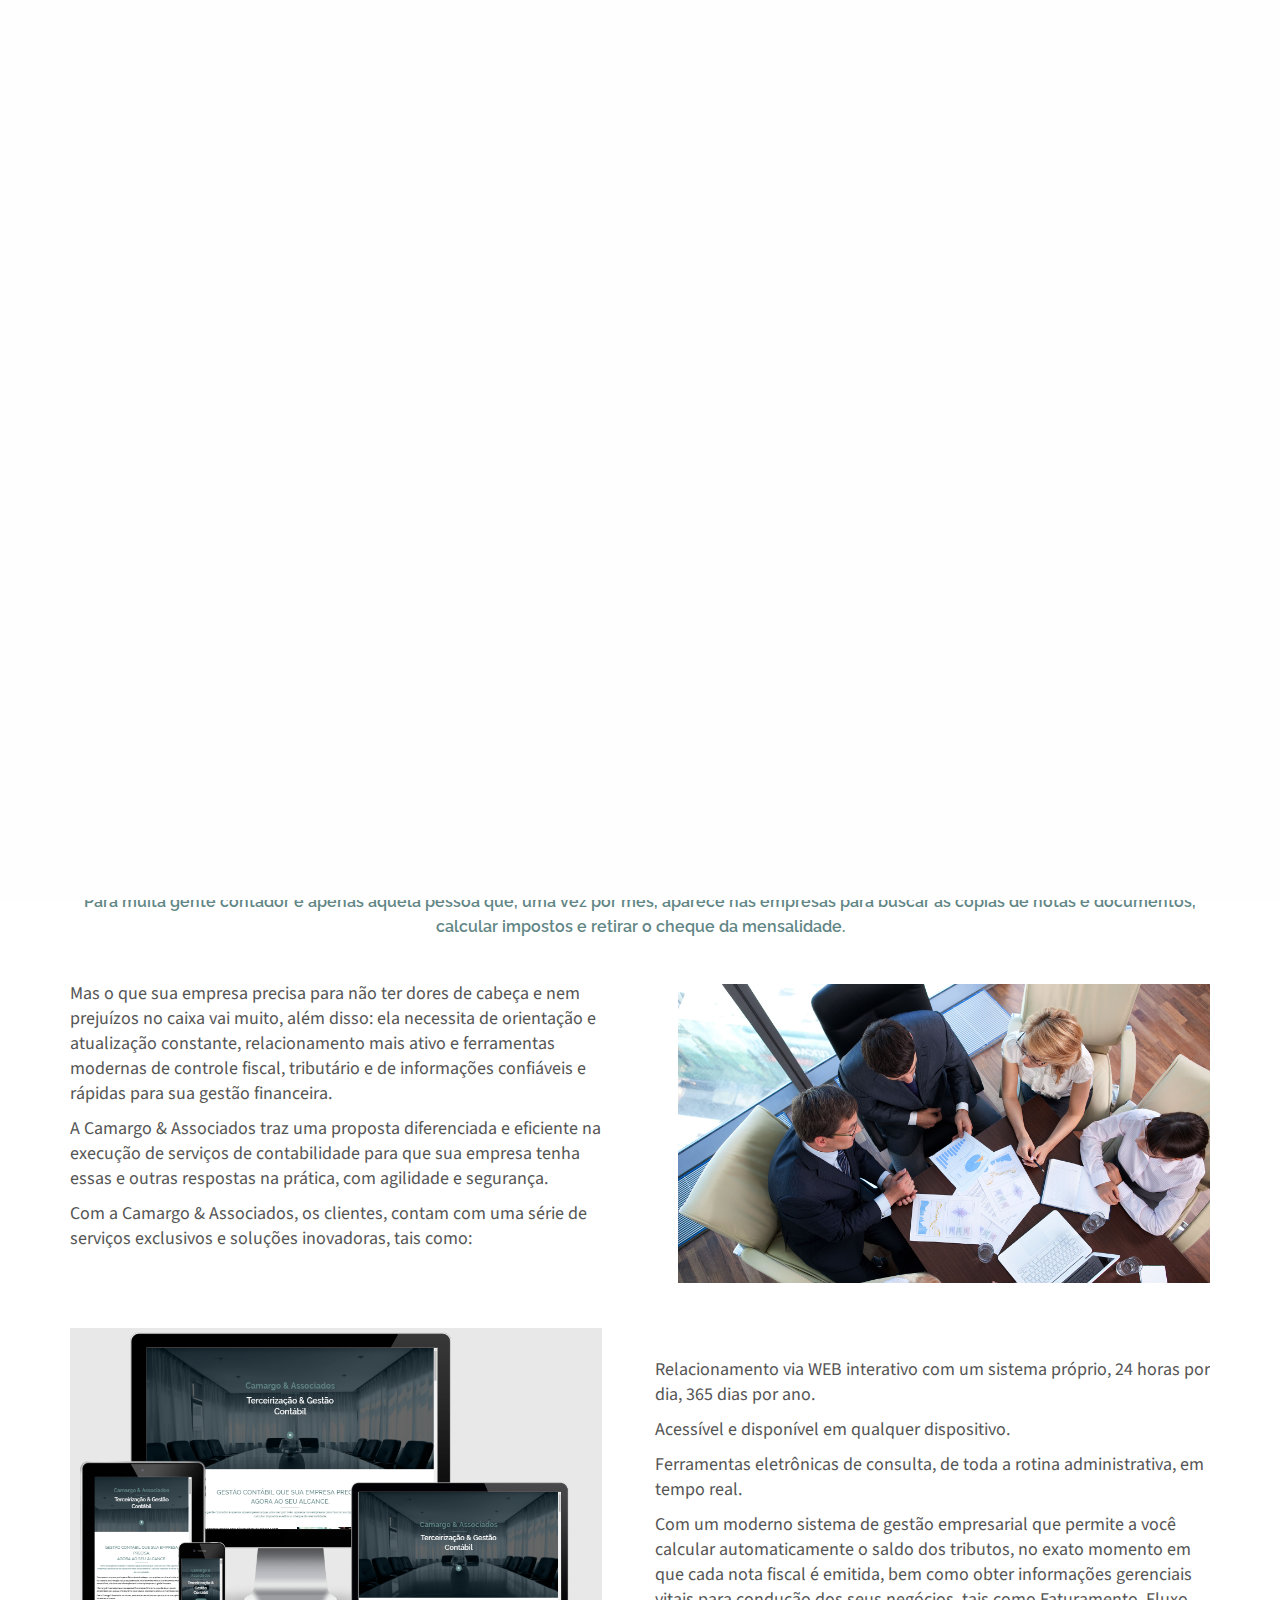
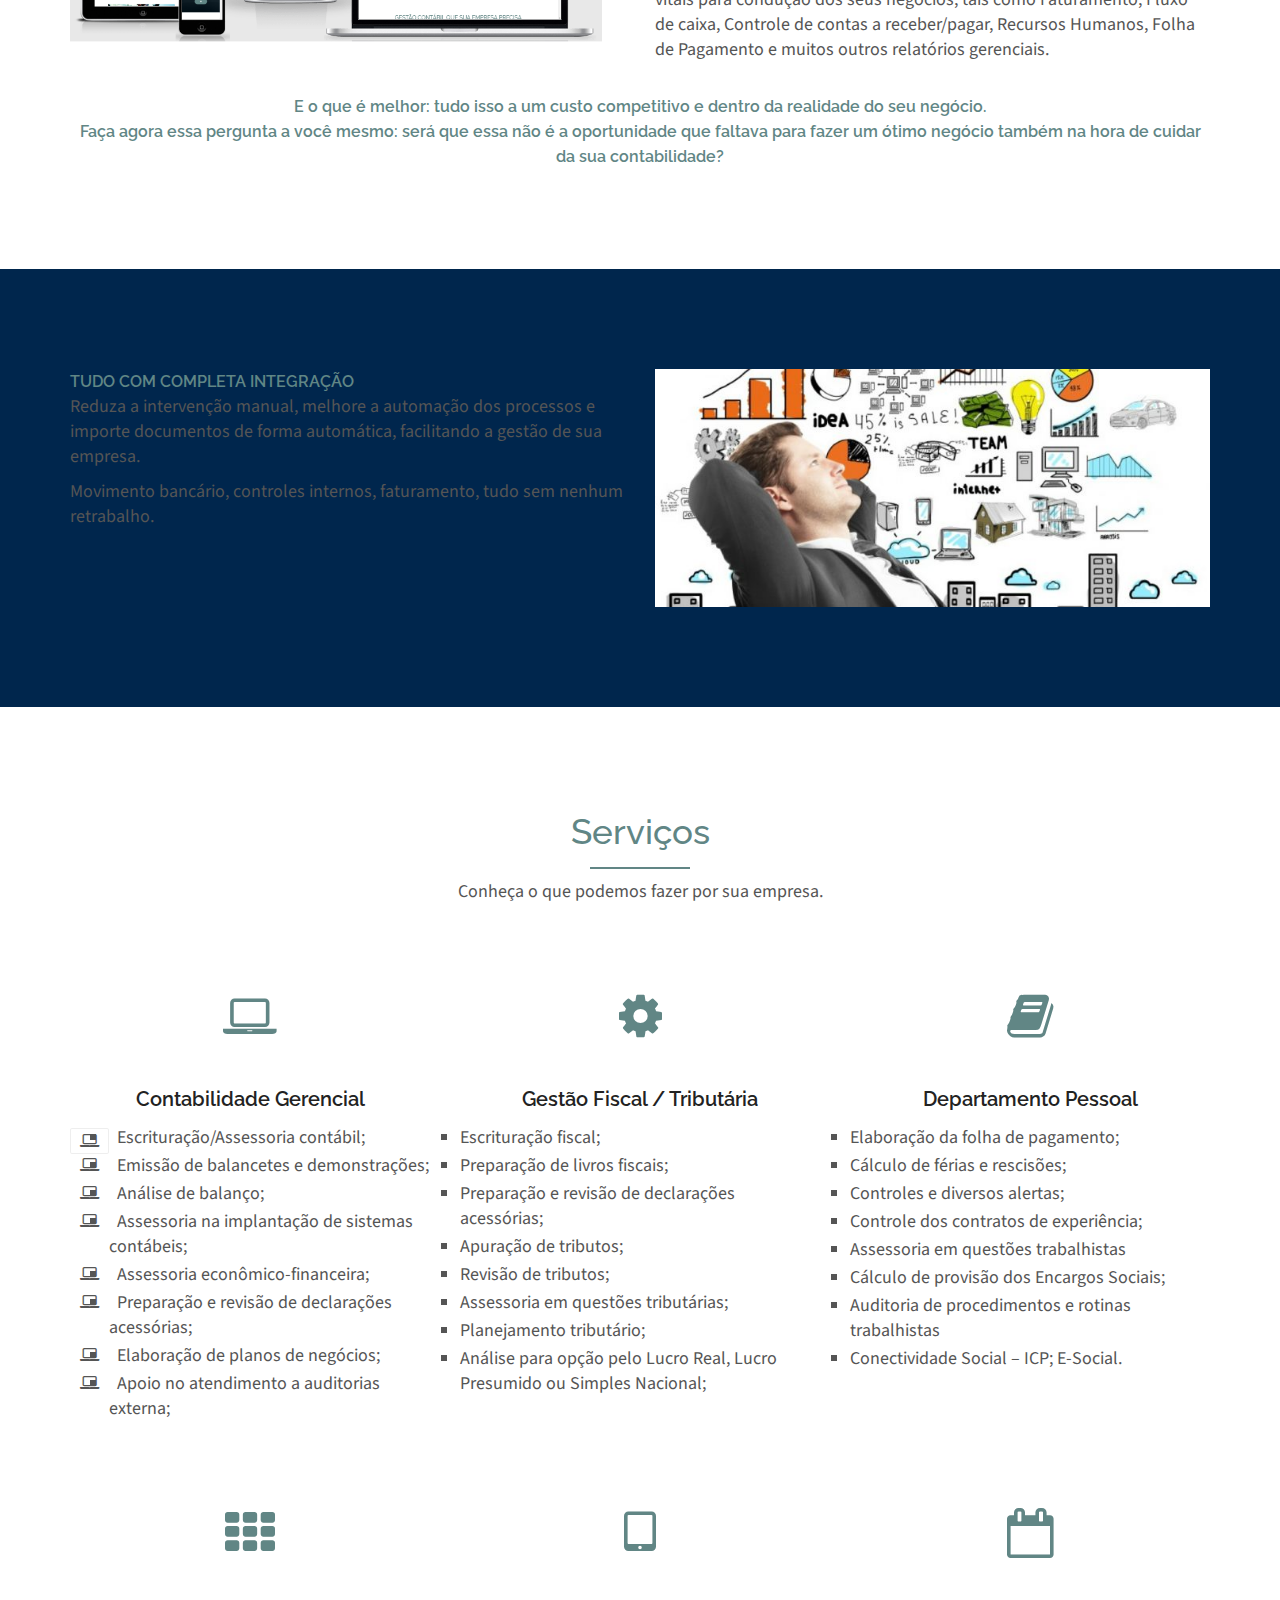
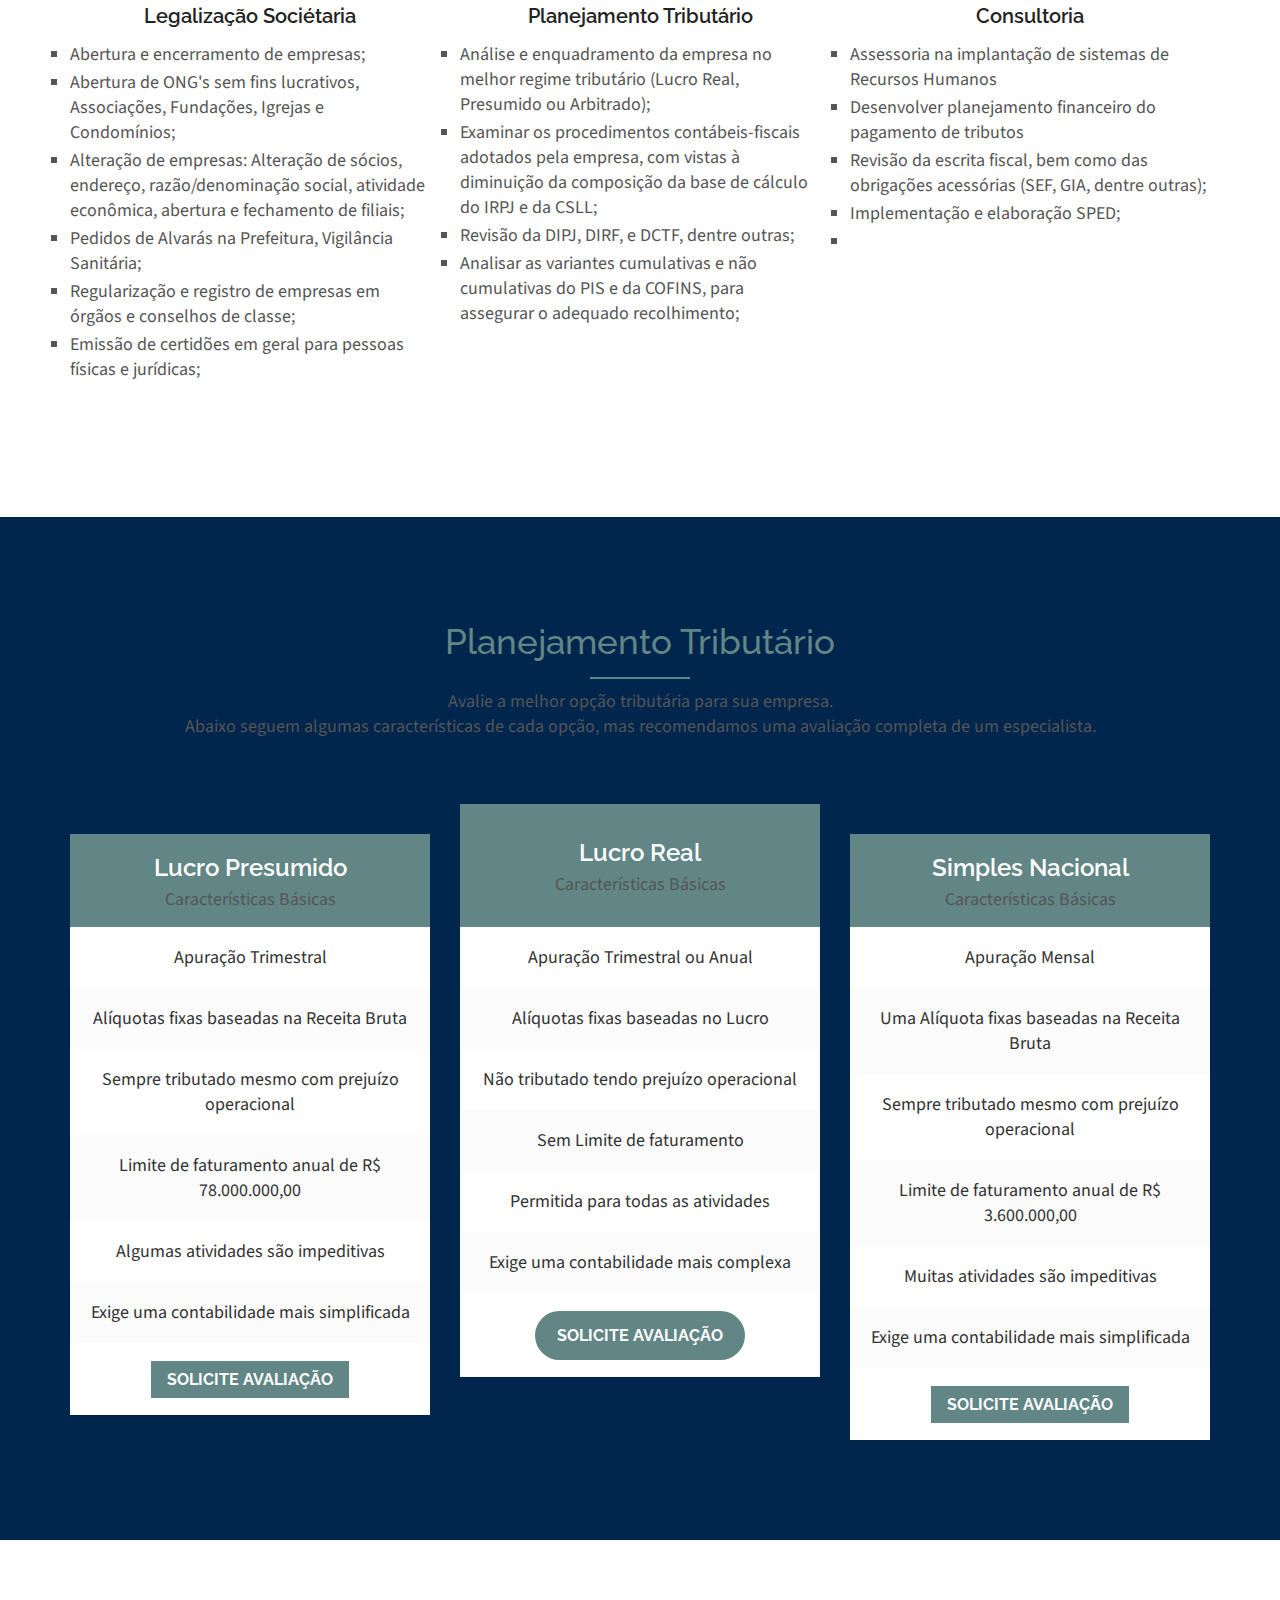
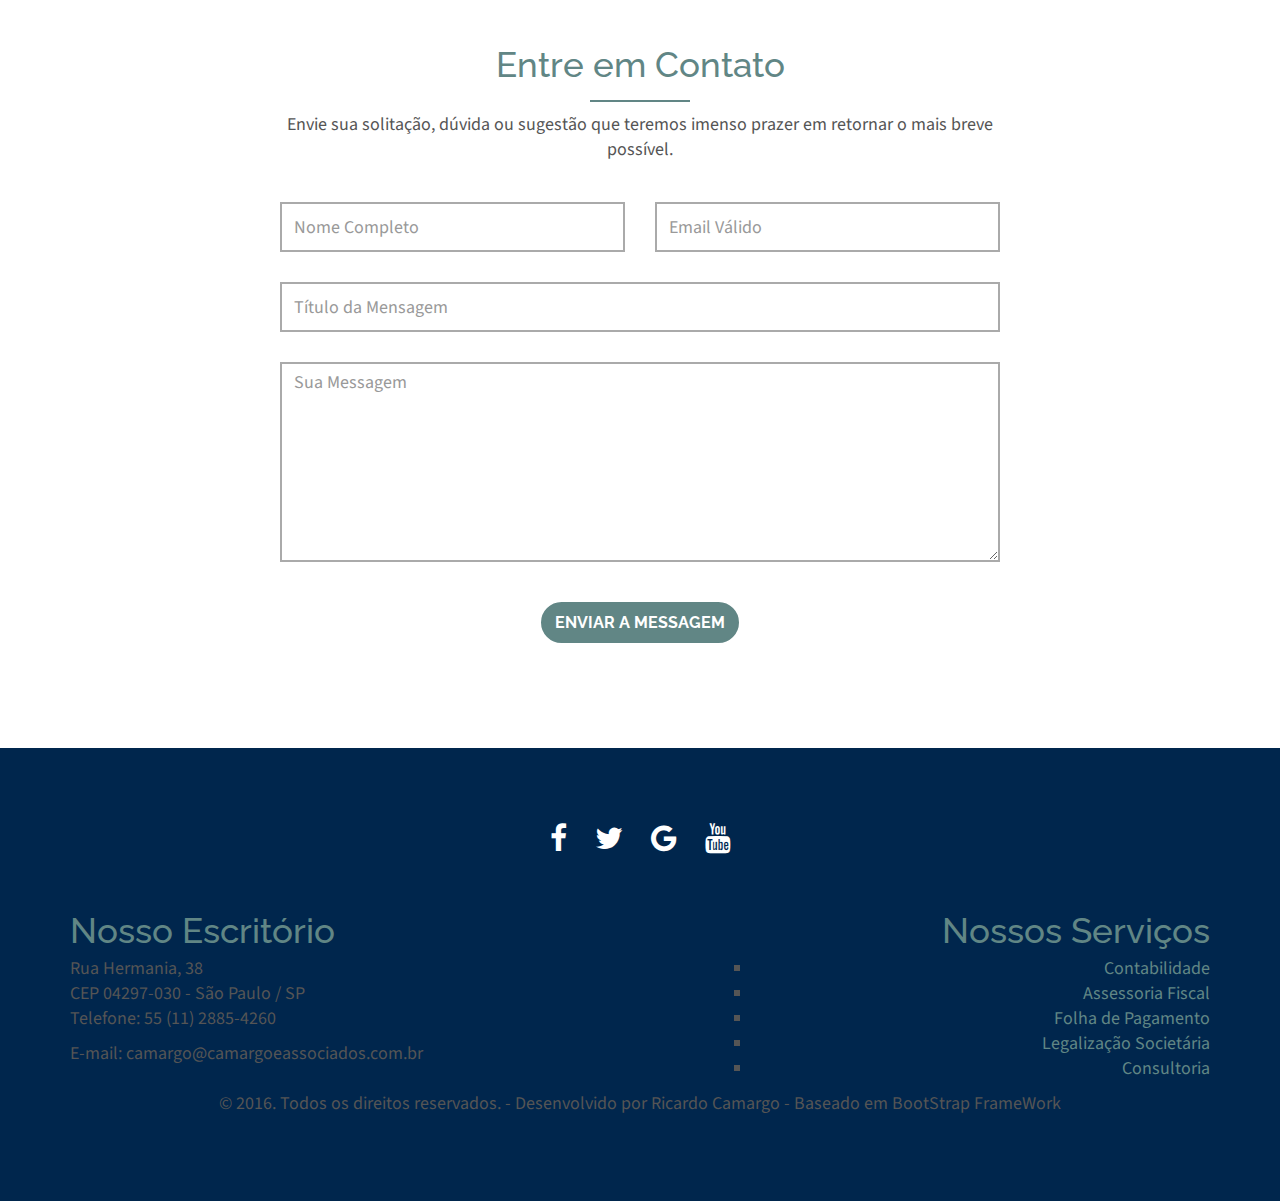
<file: index.html>
<!doctype html>
<html lang="pt-br">
<head>
    <meta charset="UTF-8">
    <meta name="viewport" content="width=device-width, initial-scale=1, maximum-scale=1">
    <meta NAME="description" CONTENT="Um portal de serviços contábeis, recursos humanos com assessoria on-line na área fiscal, tributária, trabalhista e previdenciária, contabilidade e cadastro de currículos"/>
    <meta NAME="keywords" CONTENT="contador, contabilidade, contabilidade on-line, contabilidadeonline, assessoria contábil, contador on-line, contador virtual, contadoronline, assessoria fiscal, legislação, fiscal, receita federal, fazenda, icms, ipi, tipi, clt, trabalhista, Departamento Pessoal, folha de pagamento, recursos humanos, RH , camargo, índices, IGP, CV, curriculum,  jucesp, consultoria, erp, on-line, inss, assessoria, GerenciaOnLine" />
	<meta NAME="title" CONTENT="Camargo & Associados - Terceirização & Gestão :::.....">
    <meta name="verify-v1" content="ir5TgG+plgZ+RXcAIIQNJld3TKPCzPyxfYqhKIPPvJ0=">
    <meta name="verify-v1" content="jmZYLXzCLUSw+L404x2qmCFhEoa9Ayt87H5Alh8BHXo=">

    <!-- ===== Site Title===== -->
    <title>Camargo & Associados - Terceirização & Gestão :::.....</title>
    <!-- ===== Preloader ===== -->
    <link rel="stylesheet" href="css/preloader.css" />
    <!-- ===== Google Fonts ===== -->
    <link rel="stylesheet" href="http://fonts.googleapis.com/css?family=Source+Sans+Pro:400,700,400italic|Raleway:500,600,700" />
    <!-- ===== Favicon Icon ===== -->
    <link rel="icon" href="images/favicon.ico"/>
    <!-- ===== Bootstrap ===== -->
    <link rel="stylesheet" href="css/bootstrap.min.css" />
    <!-- ===== Font Icons ===== -->
    <link rel="stylesheet" href="assets/font-awesome/css/font-awesome.min.css" />
    <!-- ===== Colors ===== -->
    <link rel="stylesheet" href="css/colors/color3.css" />
    <!-- ===== style.css ===== -->
    <link rel="stylesheet" href="css/style.css" />
    <!-- ===== Responsive CSS ===== -->
    <link rel="stylesheet" href="css/responsive.css" />
</head>

<body>
<!-- ===== preloader ===== -->
<div class="preloaders">
  <div class="preloaders-gif">&nbsp;</div>
</div>

<!-- ===== Header ===== -->
<header id="home">

<!-- ===== Over color Image ===== -->
<div class="background-overlay">
	<div class="container-header">
		
		<!-- ===== Sticky Navigation ===== -->
		<div class="navbar navbar-inverse bs-docs-nav navbar-fixed-top sticky-navigation bgc-two">
			<div class="container">
				<div class="navbar-header">					
					<!-- ===== Logo on Sticky Navigation Bar ===== -->
					<button type="button" class="navbar-toggle" data-toggle="collapse" data-target="#onepage-navigation">
					<span class="sr-only">Toggle navigation</span> Menu 
					<span class="icon-bar"></span>
					<span class="icon-bar"></span>
					<span class="icon-bar"></span>
					</button>
					<!-- ===== End Sticky Navigation ===== -->
					<a class="navbar-brand" href="#">
                        <span>Camargo & Associados</span></a>
				</div>

				<!-- ===== Navigation Menu ===== -->
				<div class="navbar-collapse collapse" id="onepage-navigation">
					<ul class="nav navbar-nav navbar-right main-navigation">
						<li><a href="#home">Home</a></li>
						<li><a href="#section-about">Quem Somos</a></li>
						<li><a href="#section-features">Serviços</a></li>
						<li><a href="#section-pricing">Planejamento</a></li>
						<li><a href="#section-contact">Fale Conosco</a></li>
						<li><a href="http://www.gerenciaonline.com.br/gerenciaonline/Tabelas.aspx">Utilitários</a></li>
						<li><a href="http://www.gerenciaonline.com.br/CamargoOnLine/login.aspx">Login</a></li>
					</ul>
				</div>
			</div>
		</div>
	</div>
	
	<!-- ===== Welcome ===== -->
	<div class="container">
		<div class="row">
			<div class="col-md-10 col-md-offset-1 distance-header">
				<h1><strong>Camargo & Associados</strong></h1>
				<div class="underline"></div>
				<h1>Terceirização & Gestão</h1>
				<h1>Contábil</h1>
				
				<!-- ===== Call To Action Button ===== -->
				<div id="call_to_action-5" class="distance-button">
				<a href="#section-about" class="btn standard-button">()</a>				
				</div>
			</div>
		</div>
	</div>
	<!-- ===== End Welcome ===== -->
</div>
</header>


<!-- ===== Section Quem Somos ===== -->
<section class="section-about bgc-one" id="section-about">
<div class="container">
    
    <h2>GESTÃO CONTÁBIL QUE SUA EMPRESA PRECISA,</h2>
    <h2>AGORA AO SEU ALCANCE.</h2>
    <div class="underline">
    </div>
    <h6>Para muita gente contador é apenas aquela pessoa que, uma vez por mês, aparece nas empresas para
        buscar as cópias de notas e documentos, calcular impostos e retirar o cheque da mensalidade.</h6>

	<div class="row">
		<div class="col-md-6">
			<div class="about text-left">
				<!-- ===== Features List ===== -->
				<ul class="feature-list">
					<li>
					<!--&lt;!&ndash; ===== Icons ===== &ndash;&gt;-->
					<!--<div class="icon-custom pull-left">-->
						<!--<i class="fa fa-laptop"></i>-->
					<!--</div>-->
					<!-- ===== Detailt Post===== -->
					<div class="details pull-left">
                        <p>Mas o que sua empresa precisa para não ter dores de cabeça e nem prejuízos no caixa vai muito, além disso: ela necessita de orientação e atualização constante, relacionamento mais ativo e ferramentas modernas de controle fiscal, tributário e de informações confiáveis e rápidas para sua gestão financeira.</p>
                        <p>A Camargo & Associados traz uma proposta diferenciada e eficiente na execução de serviços de contabilidade para que sua empresa tenha essas e outras respostas na prática, com agilidade e segurança.</p>
                        <p>Com a Camargo & Associados, os clientes, contam com uma série de serviços exclusivos e soluções inovadoras, tais como:</p>
					</div>
					</li>
                </ul>
			</div>
		</div>
        <div class="col-md-6">
            <!-- ===== Images ===== -->
            <div class="side-images pull-right">
                <img src="images/1920x1080-23.jpg" alt="Conte com a Camargo & Associados para resolver seus problemas." class="img-responsive">
            </div>
        </div>
	</div>

    <div class="row">
        <div class="col-md-6">
            <!-- ===== Images ===== -->
            <div class="side-images pull-left">
                <img src="images/Responsivo-Camargo.png" alt="Conte com a Camargo & Associados para resolver seus problemas." class="img-responsive">
            </div>
        </div>
        <div class="col-md-6">
            <div class="about text-left">
                <!-- ===== Features List ===== -->
                <ul class="feature-list">
                    <li>
                        <!-- ===== Icons ===== -->
                        <div class="icon-custom pull-left">
                            <i class="fa fa-laptop"></i>
                        </div>
                        <!-- ===== Detailt Post===== -->
                        <div class="details pull-left">
                            <p>Relacionamento via WEB interativo com um sistema próprio, 24 horas por dia, 365 dias por ano.</p>
                            <p>Acessível e disponível em qualquer dispositivo.</p>
                            <p>Ferramentas eletrônicas de consulta, de toda a rotina administrativa, em tempo real.</p>
                            <p>Com um moderno sistema de gestão empresarial que permite a você calcular automaticamente o saldo dos tributos, 
                            no exato momento em que cada nota fiscal é emitida, bem como obter informações gerenciais vitais para condução 
                            dos seus negócios, tais como Faturamento, Fluxo de caixa, Controle de contas a receber/pagar, Recursos Humanos, 
                            Folha de Pagamento e muitos outros relatórios gerenciais.</p>
                        </div>
                    </li>
                </ul>
            </div>
        </div>
    </div>

    <h6>E o que é melhor: tudo isso a um custo competitivo e dentro da realidade do seu negócio.</h6>
    <h6>Faça agora essa pergunta a você mesmo: será que essa não é a oportunidade que faltava para fazer um ótimo negócio também na hora de cuidar da sua contabilidade?</h6>
</div>
</section>




<!-- ===== Section Video ===== -->
<section id="section-video" class="section-video bgc-two">
<div class="container">
	<!-- ===== Video ===== -->
	<div class="row">
        <div class="col-md-6">
            <div class="container-video">
                <h6>TUDO COM COMPLETA INTEGRAÇÃO</h6>
                <p>Reduza a intervenção manual, melhore a automação dos processos e importe documentos de forma automática, facilitando a gestão de sua empresa.</p>
                <p>Movimento bancário, controles internos, faturamento, tudo sem nenhum retrabalho.</p>
            </div>
        </div>
            <div class="col-md-6">
                <!-- ===== Images ===== -->
                <div class="">
                    <img src="images/700x300-29.jpg" alt="Conte com a Camargo & Associados para resolver seus problemas." class="img-responsive">
                </div>
            </div>
    </div>
</div> 
</section>




<!-- ===== Section Servicos ===== -->
<section id="section-features" class="section-features bgc-one">
<div class="container">
	
	<h2>Serviços</h2>
	<div class="underline">
	</div>	
	<div class="sub-sub">
		Conheça o que podemos fazer por sua empresa.
	</div>

    <div class="features">
		<div class="row">
			
			<!-- ===== Feature Post===== -->
			<div class="col-md-4">
				<div class="feature">
					<div class="icon">
						<i class="fa fa-laptop"></i>
					</div>
					<h4>Contabilidade Gerencial</h4>
                        <ul class="fa-ul">
                            <li><i class="fa-li fa fa-laptop fa-border"></i>&nbsp; Escrituração/Assessoria contábil;</li>
                            <li><i class="fa-li fa fa-laptop"></i>&nbsp; Emissão de balancetes e demonstrações;</li>
                            <li><i class="fa-li fa fa-laptop"></i>&nbsp; Análise de balanço;</li>
                            <li><i class="fa-li fa fa-laptop"></i>&nbsp; Assessoria na implantação de sistemas contábeis;</li>
                            <li><i class="fa-li fa fa-laptop"></i>&nbsp; Assessoria econômico-financeira;</li>
                            <li><i class="fa-li fa fa-laptop"></i>&nbsp; Preparação e revisão de declarações acessórias;</li>
                            <li><i class="fa-li fa fa-laptop"></i>&nbsp; Elaboração de planos de negócios;</li>
                            <li><i class="fa-li fa fa-laptop"></i>&nbsp; Apoio no atendimento a auditorias externa;</li>
                        </ul>
                </div>
			</div>
			
			<!-- ===== Feature Post===== -->
			<div class="col-md-4">
				<div class="feature">
					<div class="icon">
						<i class="fa fa-cog"></i>
					</div>
					<h4>Gestão Fiscal / Tributária</h4>
                        <ul>
                            <li>Escrituração fiscal;</li>
                            <li>Preparação de livros fiscais;</li>
                            <li>Preparação e revisão de declarações acessórias;</li>
                            <li>Apuração de tributos;</li>
                            <li>Revisão de tributos;</li>
                            <li>Assessoria em questões tributárias;</li>
                            <li>Planejamento tributário;</li>
                            <li>Análise para opção pelo Lucro Real, Lucro Presumido ou Simples Nacional;</li>
                        </ul>
				</div>
			</div>
			
			<!-- ===== Feature Post===== -->
			<div class="col-md-4">
				<div class="feature">
					<div class="icon">
						<i class="fa fa-book"></i>
					</div>
					<h4>Departamento Pessoal</h4>
                        <ul>
                            <li>Elaboração da folha de pagamento;</li>
                            <li>Cálculo de férias e rescisões;</li>
                            <li>Controles e diversos alertas;</li>
                            <li>Controle dos contratos de experiência;</li>
                            <li>Assessoria em questões trabalhistas</li>
                            <li>Cálculo de provisão dos Encargos Sociais;</li>
                            <li>Auditoria de procedimentos e rotinas trabalhistas</li>
                            <li>Conectividade Social – ICP; E-Social.</li>
                        </ul>
				</div>
			</div>
		</div>
		
		<div class="row">

			<!-- ===== Feature Post===== -->
			<div class="col-md-4">
				<div class="feature">
					<div class="icon">
						<i class="fa fa-th"></i>
					</div>
					<h4>Legalização Sociétaria</h4>
                        <ul>
                            <li>Abertura e encerramento de empresas;</li>
                            <li>Abertura de ONG's sem fins lucrativos, Associações, Fundações, Igrejas e Condomínios;</li>

                            <li>Alteração de empresas: Alteração de sócios, endereço, razão/denominação social, atividade econômica, abertura e fechamento de filiais;</li>
                            <li>Pedidos de Alvarás na Prefeitura, Vigilância Sanitária;</li>
                            <li>Regularização e registro de empresas em órgãos e conselhos de classe;
                           <li> Emissão de certidões em geral para pessoas físicas e jurídicas;</li>
                    </ul>
                </div>
			</div>
			
			<!-- ===== Feature Post===== -->
			<div class="col-md-4">
				<div class="feature">
					<div class="icon">
						<i class="fa fa-tablet"></i>
					</div>
					<h4>Planejamento Tributário</h4>
                    <ul>
                        <li>Análise e enquadramento da empresa no melhor regime tributário (Lucro Real, Presumido ou Arbitrado);</li>
                        <li>Examinar os procedimentos contábeis-fiscais adotados pela empresa, com vistas à diminuição da composição da base de cálculo do IRPJ e da CSLL;</li>
                        <li>Revisão da DIPJ, DIRF, e DCTF, dentre outras;</li>
                        <li>Analisar as variantes cumulativas e não cumulativas do PIS e da COFINS, para assegurar o adequado recolhimento;</li>
                    </ul>
				</div>
			</div>
			
			<!-- ===== Feature Post===== -->
			<div class="col-md-4">
				<div class="feature">
					<div class="icon">
						<i class="fa fa-calendar-o"></i>
					</div>
					<h4>Consultoria</h4>
                        <ul>
                            <li>Assessoria na implantação de sistemas de Recursos Humanos</li>
                            <li>Desenvolver planejamento financeiro do pagamento de tributos</li>
                            <li>Revisão da escrita fiscal, bem como das obrigações acessórias (SEF, GIA, dentre outras);</li>
                            <li>Implementação e elaboração SPED;</li>
                            <li></li>
                    </ul>

                </div>
			</div>
		</div> 
	</div>
	
</div> 

<!-- ========= Portfolio Modals =========== -->
</section>



<!-- ===== Section Cotacao ===== -->
<section id="section-pricing" class="section-pricing bgc-two">
<div class="container">
	
	<h2>Planejamento Tributário</h2>
	<div class="underline">
	</div>
	
	<div class="sub-sub">
		Avalie a melhor opção tributária para sua empresa.<br/>
        Abaixo seguem algumas características de cada opção, mas recomendamos uma avaliação completa de um especialista.
	</div>
	
	<div class="pricing-table">		
		<!-- ===== Pricing Table ===== -->
		<div class="row">
			
			<!-- ===== Pricing one ===== -->
			<div class="col-md-4">
				<div class="package background-color-white">
					<div class="header-dark">
						<h3>Lucro Presumido</h3>
						<div class="sub-sub">
							Características Básicas
						</div> 
					</div>
					
					<!-- ===== Package Details ===== -->
					<div class="package-features">
						<ul>
							<li>Apuração Trimestral</li>
							<li>Alíquotas fixas baseadas na Receita Bruta</li>
							<li>Sempre tributado mesmo com prejuízo operacional</li>
							<li>Limite de faturamento anual de R$ 78.000.000,00</li>
							<li>Algumas atividades são impeditivas</li>
							<li>Exige uma contabilidade mais simplificada</li>
						</ul>
						<div class="bottom-row">
							<div class="column-3p">
								<div id="call_to_action-1">
									<a href="#section-contact" class="btn secondary-button">Solicite Avaliação</a>
								</div>
							</div>
						</div>
					</div>
				</div>
			</div>
            <!-- ===== End Pricing One ===== -->
			
			<!-- ===== Pricing Two ===== -->
			<div class="col-md-4">
				<div class="package-center background-color-white">
					<div class="header">
						<h3>Lucro Real</h3>
						<div class="sub-sub">
							Características Básicas
						</div>
					</div>
					<!-- ===== Package Details ===== -->
					<div class="package-features">
						<ul>
							<li>Apuração Trimestral ou Anual</li>
							<li>Alíquotas fixas baseadas no Lucro</li>
							<li>Não tributado tendo prejuízo operacional</li>
							<li>Sem Limite de faturamento</li>
							<li>Permitida para todas as atividades</li>
							<li>Exige uma contabilidade mais complexa</li>
						</ul>
						<div class="bottom-row">
							<div class="column-3p">
								<div id="call_to_action-2">
									<a href="#section-contact" class="btn standard-button">Solicite Avaliação</a>
								</div>
							</div>
						</div>
					</div>
				</div>
			</div>
            <!-- ===== End Pricing Two ===== -->
			
			<!-- ===== Pricing three ===== -->
			<div class="col-md-4">
				<div class="package background-color-white">
					<div class="header-dark">
						<h3>Simples Nacional</h3>
						<div class="sub-sub">
							Características Básicas
						</div>
					</div>
					
					<!-- ===== Package Details ===== -->
					<div class="package-features">
						<ul>
							<li>Apuração Mensal</li>
							<li>Uma Alíquota fixas baseadas na Receita Bruta</li>
							<li>Sempre tributado mesmo com prejuízo operacional</li>
							<li>Limite de faturamento anual de R$ 3.600.000,00</li>
							<li>Muitas atividades são impeditivas</li>
							<li>Exige uma contabilidade mais simplificada</li>
						</ul>
						<div class="bottom-row">
							<div class="column-3p">
								<div id="call_to_action-3">
									<a href="#section-contact" class="btn secondary-button">Solicite Avaliação</a>
								</div>
							</div>
						</div>
					</div>
				</div>
			</div>
            <!-- ===== End Pricing Three ===== -->

		</div> 
	</div>
</div> 
</section>




<!-- ===== Contact Us ===== -->
<section id="section-contact" class="section-contact bgc-one">
<div class="container">
	
	<div class="row">
		<div class="col-md-8 col-md-offset-2">
			
			<h2>Entre em Contato</h2>
			<div class="underline"></div>
			<div class="sub-sub">
			    Envie sua solitação, dúvida ou sugestão que teremos imenso prazer em retornar o mais breve possível.
			</div>

            <!-- ===== Form ===== -->
			<form method="post" action="contato.asp" class="contact-form" id="contact" role="form" target="_blank">
            <!-- Abaixo, informe uma conta de email do domínio da hospedagem (email@domínio.com.br) -->
            <input type="hidden" name="email" value="suporte@gerenciaonline.com.br"/>
			<input type="hidden" name="recipient" value="suporte@gerenciaonline.com.br"/>

                <!-- ===== Succes Send Email ===== -->
                <h6 class="success">
                <span class="olored-text icon_check"></span> Mensagem enviada com sucesso. </h6>

                <!-- ===== Error Send Email ===== -->
                <h6 class="error">
                <span class="colored-text icon_error-circle_alt"></span> Sua mensagem está pendente. </h6>

                <div class="field-wrapper col-md-6">
                    <input class="form-control input-box" id="contact-form-name" type="text" name="contact-form-name" placeholder="Nome Completo" required>
                </div>

                <div class="field-wrapper col-md-6">
                    <input class="form-control input-box" id="contact-form-email" type="email" name="contact-form-email" placeholder="Email Válido" required>
                </div>

                <div class="field-wrapper col-md-12">
                    <input class="form-control input-box" id="contact-form-subject" type="text" name="contact-form-subject" placeholder="Título da Mensagem" required>
                </div>

                <div class="field-wrapper col-md-12">
                    <textarea class="form-control textarea-box" id="contact-form-message" rows="7" name="contact-form-message" placeholder="Sua Messagem" required></textarea>
                </div>

                <button class="btn standard-button" type="submit" id="contact-form-submit" name="submit" data-style="expand-left">Enviar a Messagem</button>
            </form>
            <!-- ===== End Form ===== -->
			
		</div>
	</div>
</div>
</section>


<!-- ===== Footer ===== -->
<footer class="bgc-two">
<div class="container">
	<ul class="social-icons">
		<li><a href="https://www.facebook.com/Camargo-Associados-330463740653021/" target="_blank"><i class="fa fa-facebook"></i></a></li>
		<li><a href="https://twitter.com/riccamargo"><i class="fa fa-twitter" target="_blank"></i></a></li>
		<li><a href="https://www.google.com.br/"><i class="fa fa-google" target="_blank"></i></a></li>
		<li><a href="https://www.youtube.com/"><i class="fa fa-youtube" target="_blank"></i></a></li>
	</ul>

    <div class="footer">
        <div class="row">
            <div class="footer-col-left col-md-7">
                <h2>Nosso Escritório</h2>
                <p>Rua Hermania, 38 <br>
                    CEP 04297-030 - São Paulo / SP<br>
                    Telefone: 55 (11) 2885-4260</p>
                <p>E-mail: camargo@camargoeassociados.com.br</p>
            </div>
            <div class="footer-col-right col-md-5">
                <h2>Nossos Serviços</h2>
                <ul>
                    <li><a href="#section-features">Contabilidade</a></li>
                    <li><a href="#section-features">Assessoria Fiscal</a></li>
                    <li><a href="#section-features">Folha de Pagamento</a></li>
                    <li><a href="#section-features">Legalização Societária</a></li>
                    <li><a href="#section-features">Consultoria</a></li>
                </ul>
            </div>
        </div>

        <div class="row">
            <div class="footer col-md-12">
                <p>© 2016. Todos os direitos reservados. - Desenvolvido por Ricardo Camargo - Baseado em BootStrap FrameWork</p>
            </div>

        </div>

    </div>
</div>
</footer>



<!-- ===== Script Javascript ===== -->
<script src="js/jquery.min.js"></script>
<script src="js/preloader.js"></script>
<script src="js/bootstrap.min.js"></script>
<script src="js/jquery.nav.js"></script>


<script src="js/custom.js"></script>




</body>
</html>
</file>
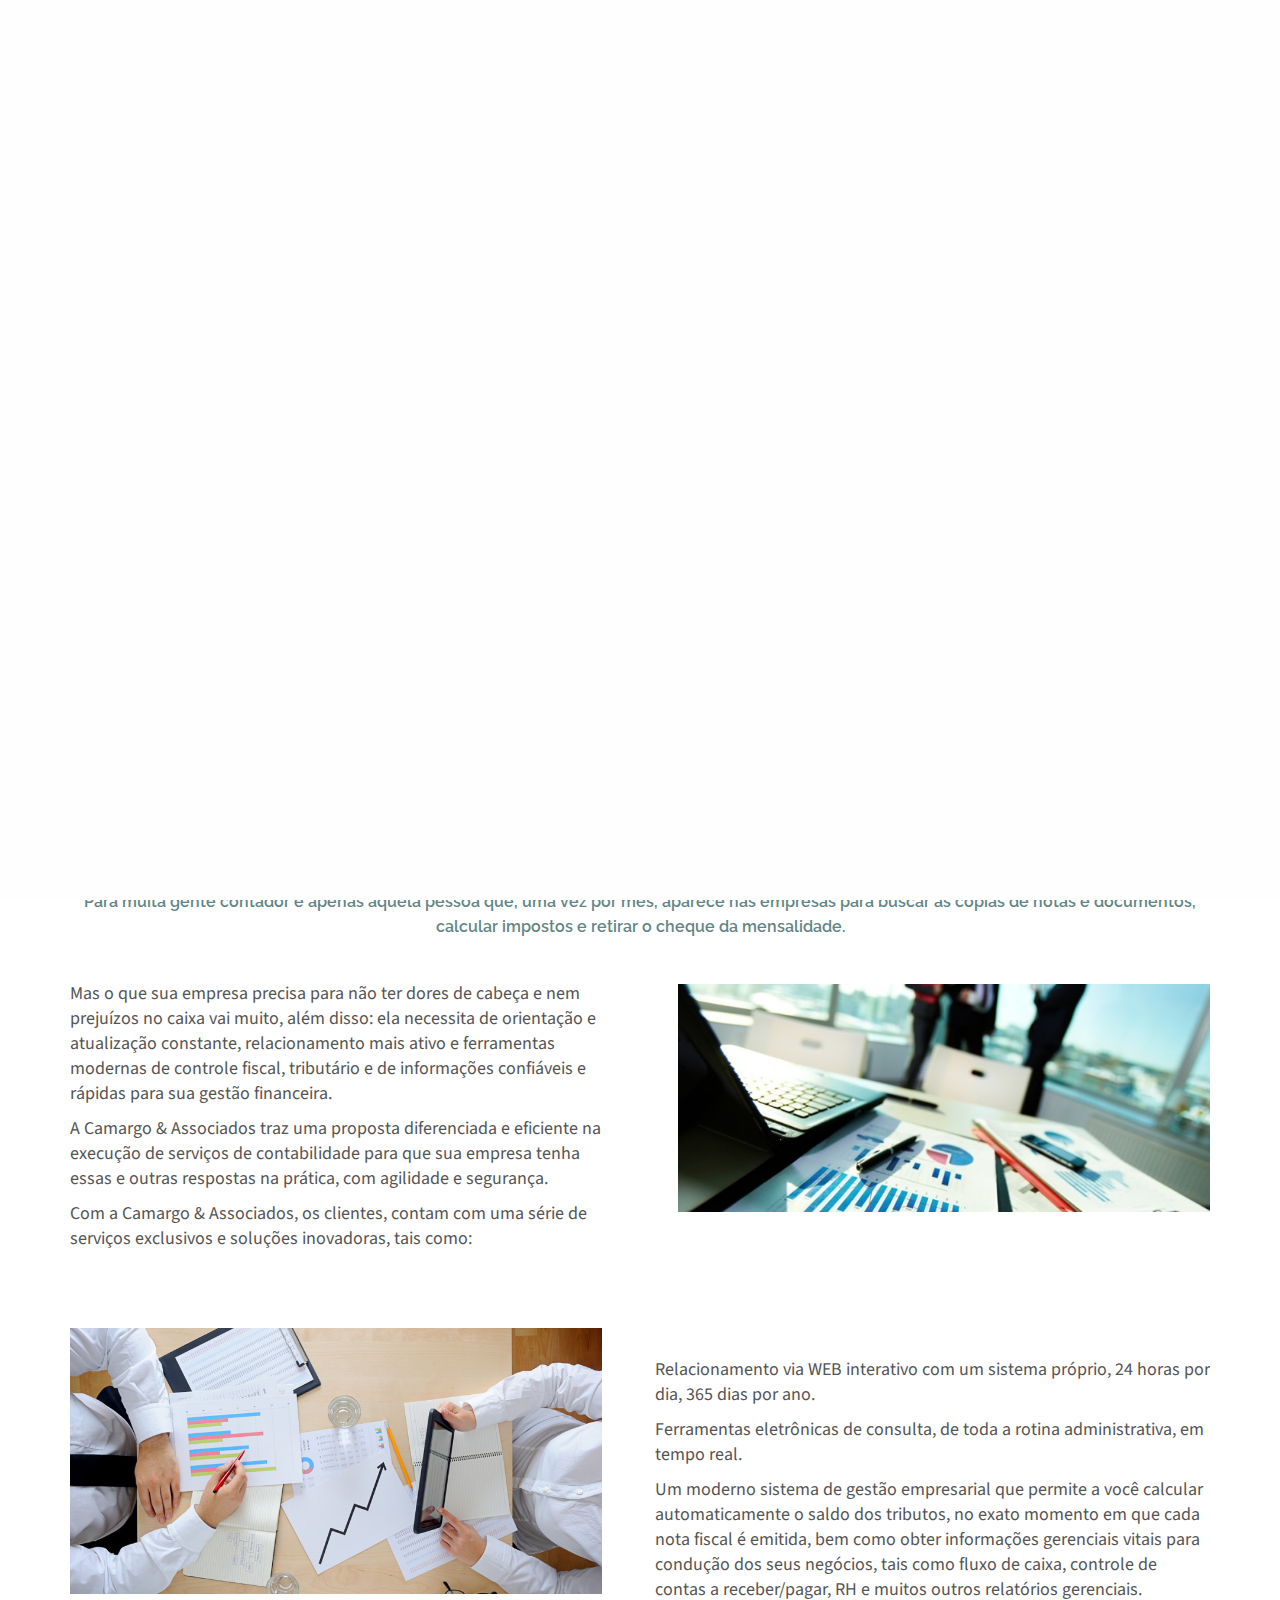
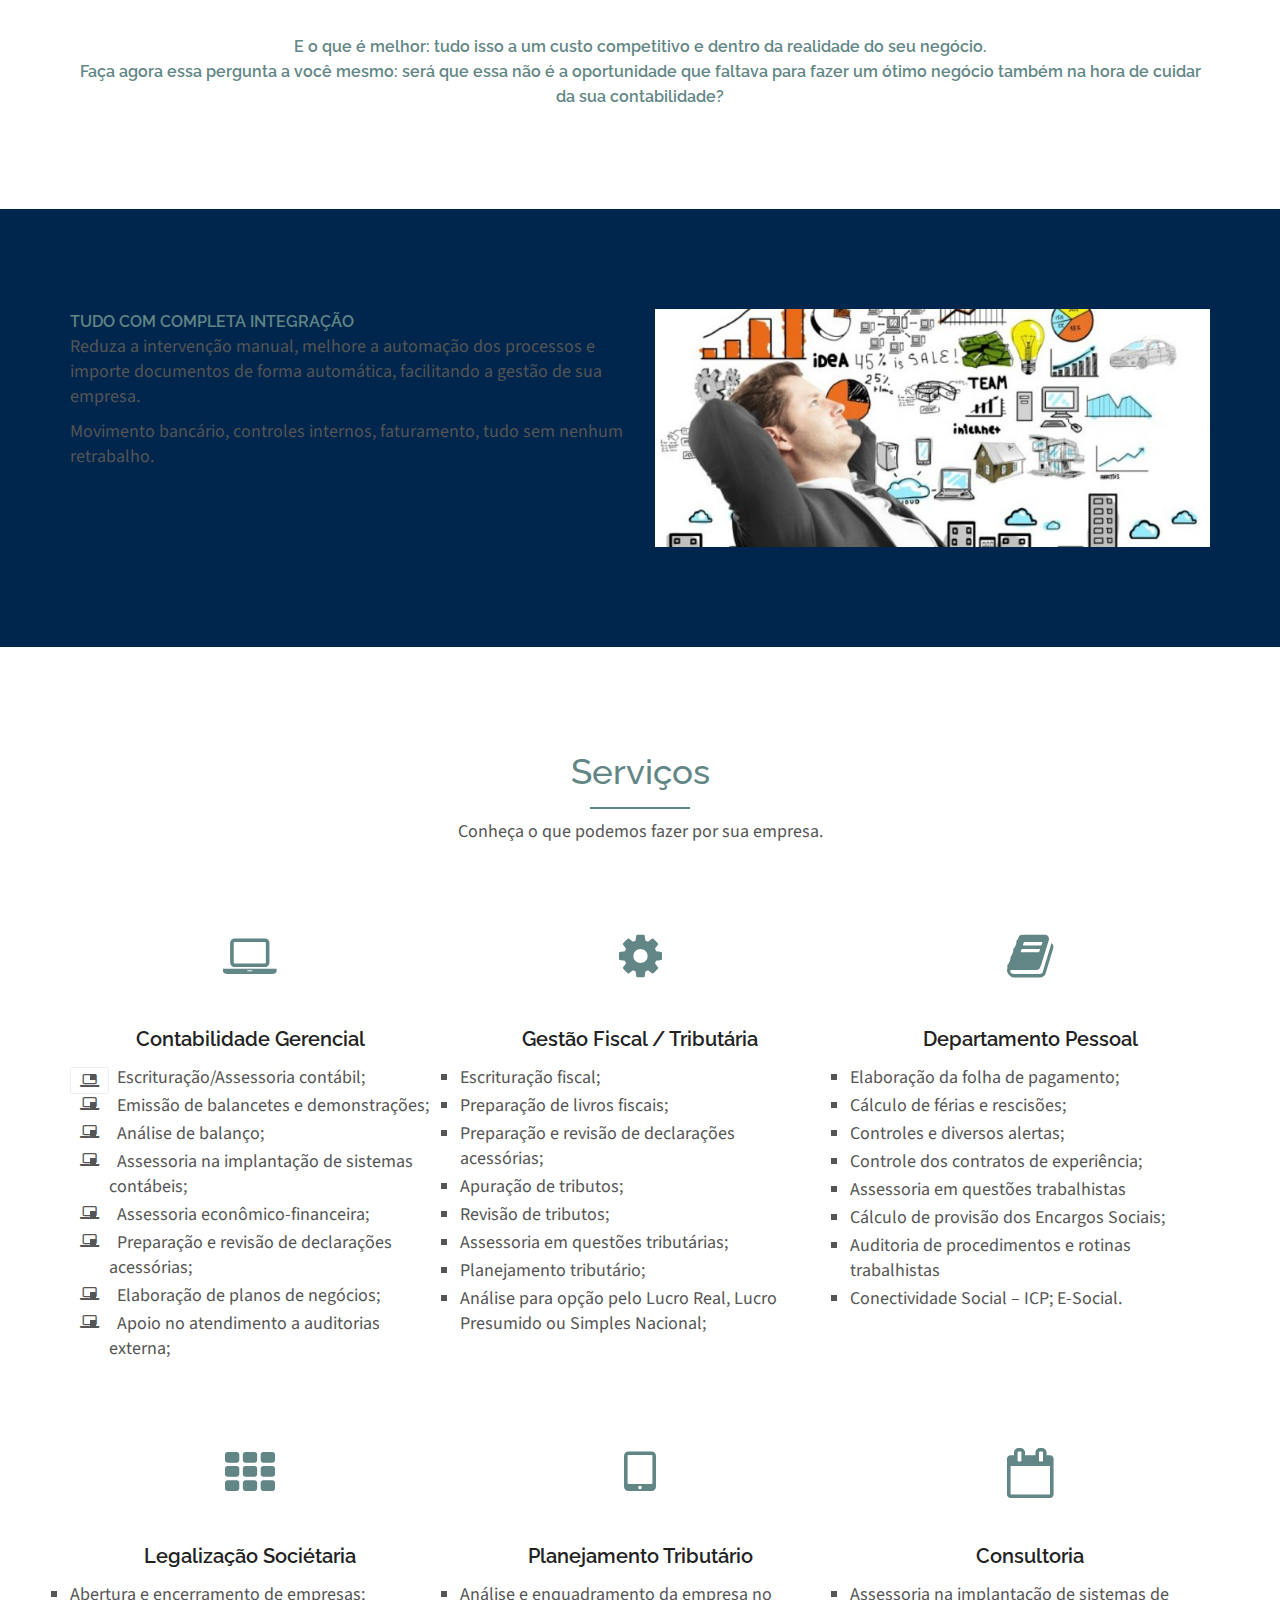
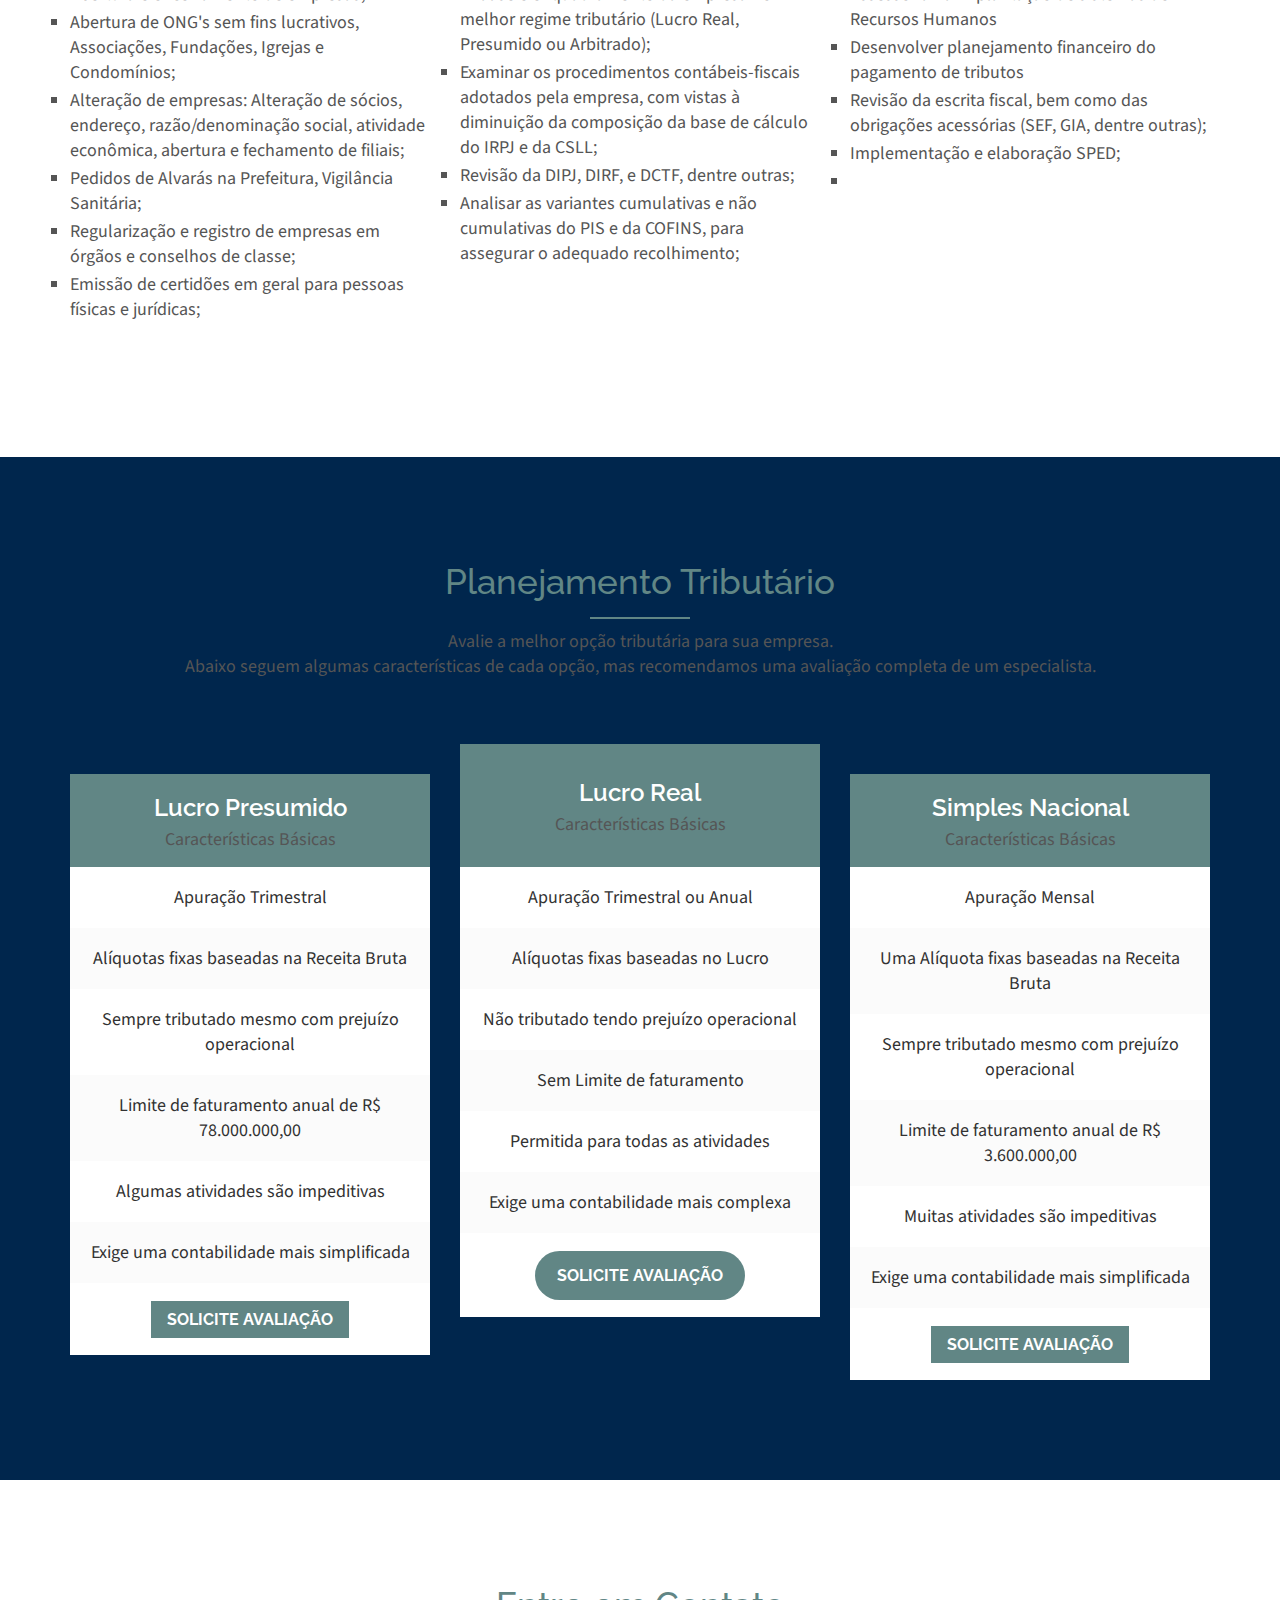
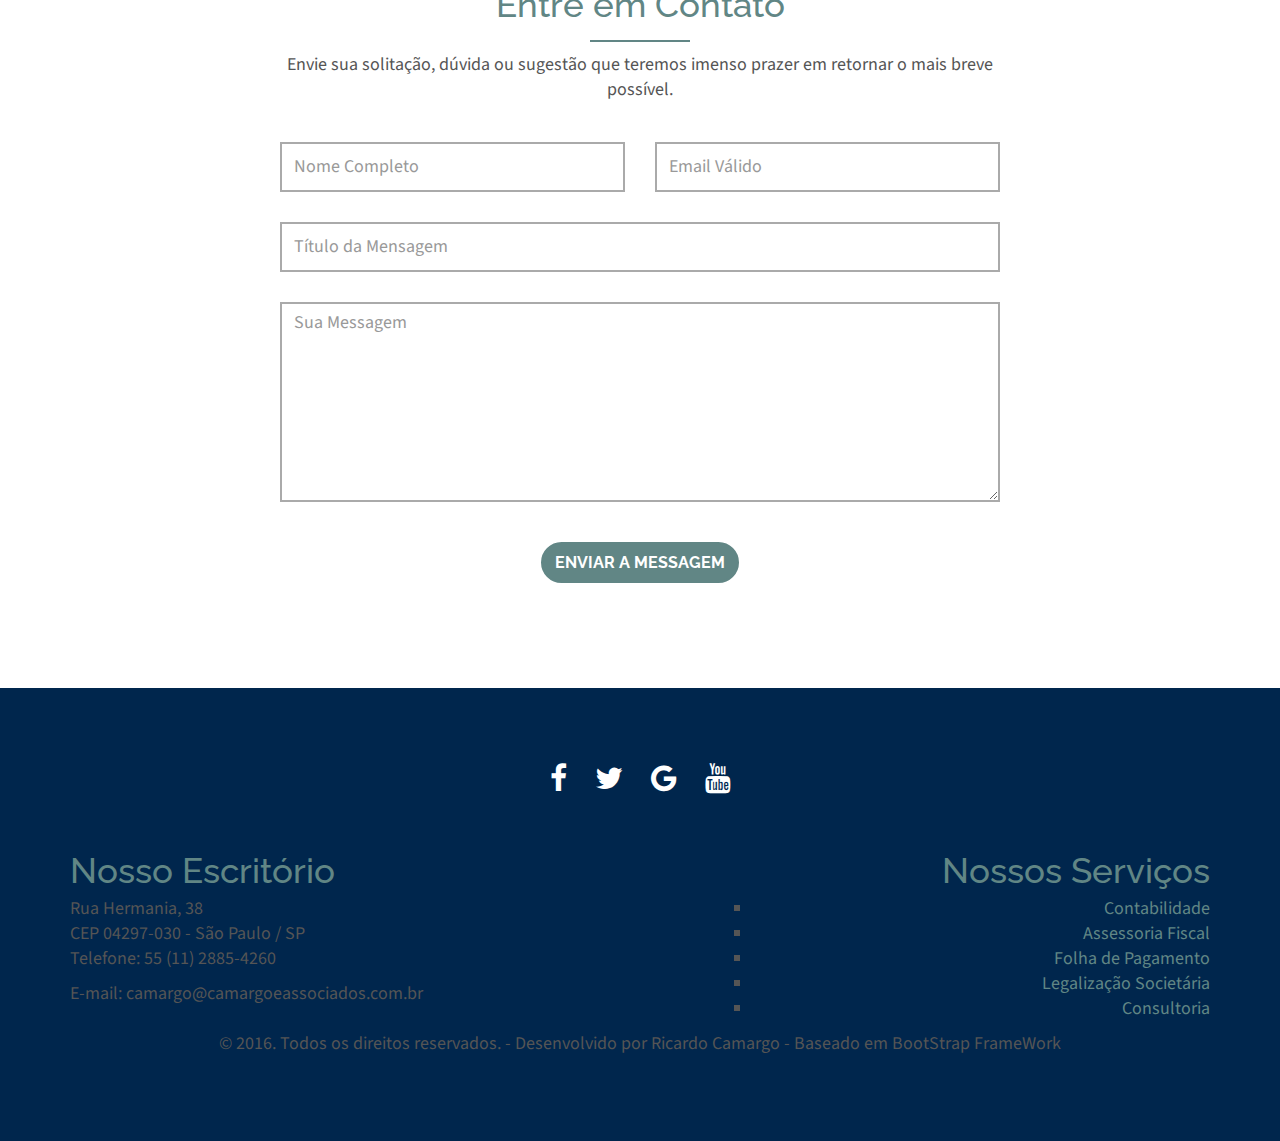
<file: index201703.html>
<!doctype html>
<html lang="pt-br">
<head>
    <meta charset="UTF-8">
    <meta name="viewport" content="width=device-width, initial-scale=1, maximum-scale=1">
    <meta NAME="description" CONTENT="Um portal de serviços contábeis, recursos humanos com assessoria on-line na área fiscal, tributária, trabalhista e previdenciária, contabilidade e cadastro de currículos"/>
    <meta NAME="keywords" CONTENT="contador, contabilidade, contabilidade on-line, contabilidadeonline, assessoria contábil, contador on-line, contador virtual, contadoronline, assessoria fiscal, legislação, fiscal, receita federal, fazenda, icms, ipi, tipi, clt, trabalhista, Departamento Pessoal, folha de pagamento, recursos humanos, RH , camargo, índices, IGP, CV, curriculum,  jucesp, consultoria, erp, on-line, inss, assessoria, GerenciaOnLine" />
	<meta NAME="title" CONTENT="Camargo & Associados - Terceirização & Gestão :::.....">
    <meta name="verify-v1" content="ir5TgG+plgZ+RXcAIIQNJld3TKPCzPyxfYqhKIPPvJ0=">
    <meta name="verify-v1" content="jmZYLXzCLUSw+L404x2qmCFhEoa9Ayt87H5Alh8BHXo=">

    <!-- ===== Site Title===== -->
    <title>Camargo & Associados - Terceirização & Gestão :::.....</title>
    <!-- ===== Google Fonts ===== -->
    <link rel="stylesheet" href="http://fonts.googleapis.com/css?family=Source+Sans+Pro:400,700,400italic|Raleway:500,600,700" />
    <!-- ===== Favicon Icon ===== -->
    <link rel="icon" href="images/favicon.ico"/>
    <!-- ===== Bootstrap ===== -->
    <link rel="stylesheet" href="css/bootstrap.min.css" />
    <!-- ===== Font Icons ===== -->
    <link rel="stylesheet" href="assets/font-awesome/css/font-awesome.min.css" />
    <!-- ===== Colors ===== -->
    <link rel="stylesheet" href="css/colors/color3.css" />
    <!-- ===== Preloader ===== -->
    <link rel="stylesheet" href="css/preloader.css" />
    <!-- ===== style.css ===== -->
    <link rel="stylesheet" href="css/style.css" />
    <!-- ===== Responsive CSS ===== -->
    <link rel="stylesheet" href="css/responsive.css" />
</head>

<body>
<!-- ===== preloader ===== -->
<div class="preloaders">
  <div class="preloaders-gif">&nbsp;</div>
</div>

<!-- ===== Header ===== -->
<header id="home">

<!-- ===== Over color Image ===== -->
<div class="background-overlay">
	<div class="container-header">
		
		<!-- ===== Sticky Navigation ===== -->
		<div class="navbar navbar-inverse bs-docs-nav navbar-fixed-top sticky-navigation bgc-two">
			<div class="container">
				<div class="navbar-header">					
					<!-- ===== Logo on Sticky Navigation Bar ===== -->
					<button type="button" class="navbar-toggle" data-toggle="collapse" data-target="#onepage-navigation">
					<span class="sr-only">Toggle navigation</span> Menu 
					<span class="icon-bar"></span>
					<span class="icon-bar"></span>
					<span class="icon-bar"></span>
					</button>
					<!-- ===== End Sticky Navigation ===== -->
					<a class="navbar-brand" href="#">
                        <span>Camargo & Associados</span></a>
				</div>

				<!-- ===== Navigation Menu ===== -->
				<div class="navbar-collapse collapse" id="onepage-navigation">
					<ul class="nav navbar-nav navbar-right main-navigation">
						<li><a href="#home">Home</a></li>
						<li><a href="#section-about">Quem Somos</a></li>
						<li><a href="#section-features">Serviços</a></li>
						<li><a href="#section-pricing">Planejamento</a></li>
						<li><a href="#section-contact">Fale Conosco</a></li>
						<li><a href="http://www.gerenciaonline.com.br/gerenciaonline/Tabelas.aspx">Utilitários</a></li>
						<li><a href="http://www.gerenciaonline.com.br/CamargoOnLine/login.aspx">Login</a></li>
					</ul>
				</div>
			</div>
		</div>
	</div>
	
	<!-- ===== Welcome ===== -->
	<div class="container">
		<div class="row">
			<div class="col-md-10 col-md-offset-1 distance-header">
				<h1><strong>Camargo & Associados</strong></h1>
				<div class="underline"></div>
				<h1>Terceirização & Gestão</h1>
				<h1>Contábil</h1>
				
				<!-- ===== Call To Action Button ===== -->
				<div id="call_to_action-5" class="distance-button">
				<a href="#section-about" class="btn standard-button">()</a>				
				</div>
			</div>
		</div>
	</div>
	<!-- ===== End Welcome ===== -->
</div>
</header>


<!-- ===== Section Quem Somos ===== -->
<section class="section-about bgc-one" id="section-about">
<div class="container">
    
    <h2>GESTÃO CONTÁBIL QUE SUA EMPRESA PRECISA,</h2>
    <h2>AGORA AO SEU ALCANCE.</h2>
    <div class="underline">
    </div>
    <h6>Para muita gente contador é apenas aquela pessoa que, uma vez por mês, aparece nas empresas para
        buscar as cópias de notas e documentos, calcular impostos e retirar o cheque da mensalidade.</h6>

	<div class="row">
		<div class="col-md-6">
			<div class="about text-left">
				<!-- ===== Features List ===== -->
				<ul class="feature-list">
					<li>
					<!--&lt;!&ndash; ===== Icons ===== &ndash;&gt;-->
					<!--<div class="icon-custom pull-left">-->
						<!--<i class="fa fa-laptop"></i>-->
					<!--</div>-->
					<!-- ===== Detailt Post===== -->
					<div class="details pull-left">
                        <p>Mas o que sua empresa precisa para não ter dores de cabeça e nem prejuízos no caixa vai muito, além disso: ela necessita de orientação e atualização constante, relacionamento mais ativo e ferramentas modernas de controle fiscal, tributário e de informações confiáveis e rápidas para sua gestão financeira.</p>
                        <p>A Camargo & Associados traz uma proposta diferenciada e eficiente na execução de serviços de contabilidade para que sua empresa tenha essas e outras respostas na prática, com agilidade e segurança.</p>
                        <p>Com a Camargo & Associados, os clientes, contam com uma série de serviços exclusivos e soluções inovadoras, tais como:</p>
					</div>
					</li>
                </ul>
			</div>
		</div>
        <div class="col-md-6">
            <!-- ===== Images ===== -->
            <div class="side-images pull-right">
                <img src="images/700x300-25.jpg" alt="Conte com a Camargo & Associados para resolver seus problemas." class="img-responsive">
            </div>
        </div>
	</div>

    <div class="row">
        <div class="col-md-6">
            <!-- ===== Images ===== -->
            <div class="side-images pull-left">
                <img src="images/900x450-42.jpg" alt="Conte com a Camargo & Associados para resolver seus problemas." class="img-responsive">
            </div>
        </div>
        <div class="col-md-6">
            <div class="about text-left">
                <!-- ===== Features List ===== -->
                <ul class="feature-list">
                    <li>
                        <!-- ===== Icons ===== -->
                        <div class="icon-custom pull-left">
                            <i class="fa fa-laptop"></i>
                        </div>
                        <!-- ===== Detailt Post===== -->
                        <div class="details pull-left">
                            <p>Relacionamento via WEB interativo com um sistema próprio, 24 horas por dia, 365 dias por ano.</p>
                            <p>Ferramentas eletrônicas de consulta, de toda a rotina administrativa, em tempo real.</p>
                            <p>Um moderno sistema de gestão empresarial que permite a você calcular automaticamente o saldo dos tributos, no exato momento em que cada nota fiscal é emitida, bem como obter informações gerenciais vitais para condução dos seus negócios, tais como fluxo de caixa, controle de contas a receber/pagar, RH e muitos outros relatórios gerenciais.</p>
                        </div>
                    </li>
                </ul>
            </div>
        </div>
    </div>

    <h6>E o que é melhor: tudo isso a um custo competitivo e dentro da realidade do seu negócio.</h6>
    <h6>Faça agora essa pergunta a você mesmo: será que essa não é a oportunidade que faltava para fazer um ótimo negócio também na hora de cuidar da sua contabilidade?</h6>
</div>
</section>




<!-- ===== Section Video ===== -->
<section id="section-video" class="section-video bgc-two">
<div class="container">
	<!-- ===== Video ===== -->
	<div class="row">
        <div class="col-md-6">
            <div class="container-video">
                <h6>TUDO COM COMPLETA INTEGRAÇÃO</h6>
                <p>Reduza a intervenção manual, melhore a automação dos processos e importe documentos de forma automática, facilitando a gestão de sua empresa.</p>
                <p>Movimento bancário, controles internos, faturamento, tudo sem nenhum retrabalho.</p>
            </div>
        </div>
            <div class="col-md-6">
                <!-- ===== Images ===== -->
                <div class="">
                    <img src="images/700x300-29.jpg" alt="Conte com a Camargo & Associados para resolver seus problemas." class="img-responsive">
                </div>
            </div>
    </div>
</div> 
</section>




<!-- ===== Section Servicos ===== -->
<section id="section-features" class="section-features bgc-one">
<div class="container">
	
	<h2>Serviços</h2>
	<div class="underline">
	</div>	
	<div class="sub-sub">
		Conheça o que podemos fazer por sua empresa.
	</div>

    <div class="features">
		<div class="row">
			
			<!-- ===== Feature Post===== -->
			<div class="col-md-4">
				<div class="feature">
					<div class="icon">
						<i class="fa fa-laptop"></i>
					</div>
					<h4>Contabilidade Gerencial</h4>
                        <ul class="fa-ul">
                            <li><i class="fa-li fa fa-laptop fa-border"></i>&nbsp; Escrituração/Assessoria contábil;</li>
                            <li><i class="fa-li fa fa-laptop"></i>&nbsp; Emissão de balancetes e demonstrações;</li>
                            <li><i class="fa-li fa fa-laptop"></i>&nbsp; Análise de balanço;</li>
                            <li><i class="fa-li fa fa-laptop"></i>&nbsp; Assessoria na implantação de sistemas contábeis;</li>
                            <li><i class="fa-li fa fa-laptop"></i>&nbsp; Assessoria econômico-financeira;</li>
                            <li><i class="fa-li fa fa-laptop"></i>&nbsp; Preparação e revisão de declarações acessórias;</li>
                            <li><i class="fa-li fa fa-laptop"></i>&nbsp; Elaboração de planos de negócios;</li>
                            <li><i class="fa-li fa fa-laptop"></i>&nbsp; Apoio no atendimento a auditorias externa;</li>
                        </ul>
                </div>
			</div>
			
			<!-- ===== Feature Post===== -->
			<div class="col-md-4">
				<div class="feature">
					<div class="icon">
						<i class="fa fa-cog"></i>
					</div>
					<h4>Gestão Fiscal / Tributária</h4>
                        <ul>
                            <li>Escrituração fiscal;</li>
                            <li>Preparação de livros fiscais;</li>
                            <li>Preparação e revisão de declarações acessórias;</li>
                            <li>Apuração de tributos;</li>
                            <li>Revisão de tributos;</li>
                            <li>Assessoria em questões tributárias;</li>
                            <li>Planejamento tributário;</li>
                            <li>Análise para opção pelo Lucro Real, Lucro Presumido ou Simples Nacional;</li>
                        </ul>
				</div>
			</div>
			
			<!-- ===== Feature Post===== -->
			<div class="col-md-4">
				<div class="feature">
					<div class="icon">
						<i class="fa fa-book"></i>
					</div>
					<h4>Departamento Pessoal</h4>
                        <ul>
                            <li>Elaboração da folha de pagamento;</li>
                            <li>Cálculo de férias e rescisões;</li>
                            <li>Controles e diversos alertas;</li>
                            <li>Controle dos contratos de experiência;</li>
                            <li>Assessoria em questões trabalhistas</li>
                            <li>Cálculo de provisão dos Encargos Sociais;</li>
                            <li>Auditoria de procedimentos e rotinas trabalhistas</li>
                            <li>Conectividade Social – ICP; E-Social.</li>
                        </ul>
				</div>
			</div>
		</div>
		
		<div class="row">

			<!-- ===== Feature Post===== -->
			<div class="col-md-4">
				<div class="feature">
					<div class="icon">
						<i class="fa fa-th"></i>
					</div>
					<h4>Legalização Sociétaria</h4>
                        <ul>
                            <li>Abertura e encerramento de empresas;</li>
                            <li>Abertura de ONG's sem fins lucrativos, Associações, Fundações, Igrejas e Condomínios;</li>

                            <li>Alteração de empresas: Alteração de sócios, endereço, razão/denominação social, atividade econômica, abertura e fechamento de filiais;</li>
                            <li>Pedidos de Alvarás na Prefeitura, Vigilância Sanitária;</li>
                            <li>Regularização e registro de empresas em órgãos e conselhos de classe;
                           <li> Emissão de certidões em geral para pessoas físicas e jurídicas;</li>
                    </ul>
                </div>
			</div>
			
			<!-- ===== Feature Post===== -->
			<div class="col-md-4">
				<div class="feature">
					<div class="icon">
						<i class="fa fa-tablet"></i>
					</div>
					<h4>Planejamento Tributário</h4>
                    <ul>
                        <li>Análise e enquadramento da empresa no melhor regime tributário (Lucro Real, Presumido ou Arbitrado);</li>
                        <li>Examinar os procedimentos contábeis-fiscais adotados pela empresa, com vistas à diminuição da composição da base de cálculo do IRPJ e da CSLL;</li>
                        <li>Revisão da DIPJ, DIRF, e DCTF, dentre outras;</li>
                        <li>Analisar as variantes cumulativas e não cumulativas do PIS e da COFINS, para assegurar o adequado recolhimento;</li>
                    </ul>
				</div>
			</div>
			
			<!-- ===== Feature Post===== -->
			<div class="col-md-4">
				<div class="feature">
					<div class="icon">
						<i class="fa fa-calendar-o"></i>
					</div>
					<h4>Consultoria</h4>
                        <ul>
                            <li>Assessoria na implantação de sistemas de Recursos Humanos</li>
                            <li>Desenvolver planejamento financeiro do pagamento de tributos</li>
                            <li>Revisão da escrita fiscal, bem como das obrigações acessórias (SEF, GIA, dentre outras);</li>
                            <li>Implementação e elaboração SPED;</li>
                            <li></li>
                    </ul>

                </div>
			</div>
		</div> 
	</div>
	
</div> 

<!-- ========= Portfolio Modals =========== -->
</section>



<!-- ===== Section Cotacao ===== -->
<section id="section-pricing" class="section-pricing bgc-two">
<div class="container">
	
	<h2>Planejamento Tributário</h2>
	<div class="underline">
	</div>
	
	<div class="sub-sub">
		Avalie a melhor opção tributária para sua empresa.<br/>
        Abaixo seguem algumas características de cada opção, mas recomendamos uma avaliação completa de um especialista.
	</div>
	
	<div class="pricing-table">		
		<!-- ===== Pricing Table ===== -->
		<div class="row">
			
			<!-- ===== Pricing one ===== -->
			<div class="col-md-4">
				<div class="package background-color-white">
					<div class="header-dark">
						<h3>Lucro Presumido</h3>
						<div class="sub-sub">
							Características Básicas
						</div> 
					</div>
					
					<!-- ===== Package Details ===== -->
					<div class="package-features">
						<ul>
							<li>Apuração Trimestral</li>
							<li>Alíquotas fixas baseadas na Receita Bruta</li>
							<li>Sempre tributado mesmo com prejuízo operacional</li>
							<li>Limite de faturamento anual de R$ 78.000.000,00</li>
							<li>Algumas atividades são impeditivas</li>
							<li>Exige uma contabilidade mais simplificada</li>
						</ul>
						<div class="bottom-row">
							<div class="column-3p">
								<div id="call_to_action-1">
									<a href="#section-contact" class="btn secondary-button">Solicite Avaliação</a>
								</div>
							</div>
						</div>
					</div>
				</div>
			</div>
            <!-- ===== End Pricing One ===== -->
			
			<!-- ===== Pricing Two ===== -->
			<div class="col-md-4">
				<div class="package-center background-color-white">
					<div class="header">
						<h3>Lucro Real</h3>
						<div class="sub-sub">
							Características Básicas
						</div>
					</div>
					<!-- ===== Package Details ===== -->
					<div class="package-features">
						<ul>
							<li>Apuração Trimestral ou Anual</li>
							<li>Alíquotas fixas baseadas no Lucro</li>
							<li>Não tributado tendo prejuízo operacional</li>
							<li>Sem Limite de faturamento</li>
							<li>Permitida para todas as atividades</li>
							<li>Exige uma contabilidade mais complexa</li>
						</ul>
						<div class="bottom-row">
							<div class="column-3p">
								<div id="call_to_action-2">
									<a href="#section-contact" class="btn standard-button">Solicite Avaliação</a>
								</div>
							</div>
						</div>
					</div>
				</div>
			</div>
            <!-- ===== End Pricing Two ===== -->
			
			<!-- ===== Pricing three ===== -->
			<div class="col-md-4">
				<div class="package background-color-white">
					<div class="header-dark">
						<h3>Simples Nacional</h3>
						<div class="sub-sub">
							Características Básicas
						</div>
					</div>
					
					<!-- ===== Package Details ===== -->
					<div class="package-features">
						<ul>
							<li>Apuração Mensal</li>
							<li>Uma Alíquota fixas baseadas na Receita Bruta</li>
							<li>Sempre tributado mesmo com prejuízo operacional</li>
							<li>Limite de faturamento anual de R$ 3.600.000,00</li>
							<li>Muitas atividades são impeditivas</li>
							<li>Exige uma contabilidade mais simplificada</li>
						</ul>
						<div class="bottom-row">
							<div class="column-3p">
								<div id="call_to_action-3">
									<a href="#section-contact" class="btn secondary-button">Solicite Avaliação</a>
								</div>
							</div>
						</div>
					</div>
				</div>
			</div>
            <!-- ===== End Pricing Three ===== -->

		</div> 
	</div>
</div> 
</section>




<!-- ===== Contact Us ===== -->
<section id="section-contact" class="section-contact bgc-one">
<div class="container">
	
	<div class="row">
		<div class="col-md-8 col-md-offset-2">
			
			<h2>Entre em Contato</h2>
			<div class="underline"></div>
			<div class="sub-sub">
			    Envie sua solitação, dúvida ou sugestão que teremos imenso prazer em retornar o mais breve possível.
			</div>

            <!-- ===== Form ===== -->
			<form method="post" action="contato.asp" class="contact-form" id="contact" role="form" target="_blank">
            <!-- Abaixo, informe uma conta de email do domínio da hospedagem (email@domínio.com.br) -->
            <input type="hidden" name="email" value="suporte@gerenciaonline.com.br"/>
			<input type="hidden" name="recipient" value="suporte@gerenciaonline.com.br"/>

                <!-- ===== Succes Send Email ===== -->
                <h6 class="success">
                <span class="olored-text icon_check"></span> Mensagem enviada com sucesso. </h6>

                <!-- ===== Error Send Email ===== -->
                <h6 class="error">
                <span class="colored-text icon_error-circle_alt"></span> Sua mensagem está pendente. </h6>

                <div class="field-wrapper col-md-6">
                    <input class="form-control input-box" id="contact-form-name" type="text" name="contact-form-name" placeholder="Nome Completo" required>
                </div>

                <div class="field-wrapper col-md-6">
                    <input class="form-control input-box" id="contact-form-email" type="email" name="contact-form-email" placeholder="Email Válido" required>
                </div>

                <div class="field-wrapper col-md-12">
                    <input class="form-control input-box" id="contact-form-subject" type="text" name="contact-form-subject" placeholder="Título da Mensagem" required>
                </div>

                <div class="field-wrapper col-md-12">
                    <textarea class="form-control textarea-box" id="contact-form-message" rows="7" name="contact-form-message" placeholder="Sua Messagem" required></textarea>
                </div>

                <button class="btn standard-button" type="submit" id="contact-form-submit" name="submit" data-style="expand-left">Enviar a Messagem</button>
            </form>
            <!-- ===== End Form ===== -->
			
		</div>
	</div>
</div>
</section>


<!-- ===== Footer ===== -->
<footer class="bgc-two">
<div class="container">
	<ul class="social-icons">
		<li><a href="https://www.facebook.com/Camargo-Associados-330463740653021/" target="_blank"><i class="fa fa-facebook"></i></a></li>
		<li><a href="https://twitter.com/riccamargo"><i class="fa fa-twitter" target="_blank"></i></a></li>
		<li><a href="https://www.google.com.br/"><i class="fa fa-google" target="_blank"></i></a></li>
		<li><a href="https://www.youtube.com/"><i class="fa fa-youtube" target="_blank"></i></a></li>
	</ul>

    <div class="footer">
        <div class="row">
            <div class="footer-col-left col-md-7">
                <h2>Nosso Escritório</h2>
                <p>Rua Hermania, 38 <br>
                    CEP 04297-030 - São Paulo / SP<br>
                    Telefone: 55 (11) 2885-4260</p>
                <p>E-mail: camargo@camargoeassociados.com.br</p>
            </div>
            <div class="footer-col-right col-md-5">
                <h2>Nossos Serviços</h2>
                <ul>
                    <li><a href="#section-features">Contabilidade</a></li>
                    <li><a href="#section-features">Assessoria Fiscal</a></li>
                    <li><a href="#section-features">Folha de Pagamento</a></li>
                    <li><a href="#section-features">Legalização Societária</a></li>
                    <li><a href="#section-features">Consultoria</a></li>
                </ul>
            </div>
        </div>

        <div class="row">
            <div class="footer col-md-12">
                <p>© 2016. Todos os direitos reservados. - Desenvolvido por Ricardo Camargo - Baseado em BootStrap FrameWork</p>
            </div>

        </div>

    </div>
</div>
</footer>



<!-- ===== Script Javascript ===== -->
<script src="js/jquery.min.js"></script>
<script src="js/preloader.js"></script>
<script src="js/bootstrap.min.js"></script>
<script src="js/retina.js"></script>
<script src="js/SmoothScroll.js"></script>
<script src="js/jquery.scrollTo.min.js"></script>
<script src="js/jquery.localScroll.min.js"></script>
<script src="js/owl.carousel.min.js"></script>


<script src="js/nivo-lightbox.min.js"></script>
<!--<script src="js/simple-expand.min.js"></script>-->
<script src="js/jquery.nav.js"></script>
<script src="js/jquery.fitvids.js"></script>
<!--<script src="js/jquery.ajaxchimp.min.js"></script>-->
<script src="js/custom.js"></script>




</body>
</html>
</file>
<file: css/preloader.css>
/*---------------------------------------
   preloaders             
-----------------------------------------*/
.preloaders {
	background-color: #fefefe;
    position: fixed;
	z-index: 99999;
	height: 100%;
	width: 100%;
	overflow: hidden !important;
    top: 0;
	left: 0;
	right: 0;
	bottom: 0;
}

.preloaders-gif {
	width: 40px;
	height: 40px;
	position: absolute;
	left: 50%;
	top: 50%;
	background-image: url(../images/preloader.gif);
	background-repeat: no-repeat;
	background-position: center;
	-webkit-background-size: cover;
	background-size: cover;
	margin: -20px 0 0 -20px;
}
</file>
<file: css/colors/color3.css>
/* --------------------------------------
Color Code : #618685
----------------------------------------- */
.bgc-two {
  background-color: #00264d;
}

.strong {
  color:#618685;
}

strong {
  color: #618685;
}
.underline {
  background: #618685; }

.colo#618685-text {
  color: #618685 !important; }

.color-background {
	background: #618685;
}

a {
  color: #618685; }

.navbar-toggle {
  border: none !important;
  background-color: #618685 !important; }

.navbar-toggle:hover {
  background-color: #618685 !important; }

.non-sticky .navbar-nav > li > a:hover {
  color: #618685; }

.standard-button {
  border: 2px solid #618685 !important;
  background-color: #618685;
}

.standard-button:hover {
  background:#618685;
  color: #323232;
}
h2, h6 {
  color: #618685 !important;
}
.package .header-dark {
  background-color: #618685;
}
.package-center .header {
  background-color: #618685;
}
.package-features .bottom-row .standard-button {
  background-color: #618685;
}
.package-features .bottom-row .standard-button:hover {
  background-color: #fff;
    border-color: #618685 !important;
}
.package-features .bottom-row .secondary-button {
  margin: 0;
  padding: 5px 15px;
  vertical-align: middle;
    background-color: #618685;
    border: 1px solid transparent;
}
.package-features .bottom-row .secondary-button:hover {
    background-color: #fff;
    border-color: #618685;
}
.secondary-button:hover {
   }

.sticky-navigation .main-navigation .current a {
  color: #618685 !important;
  border-color: transparent; !important; }

.sticky-navigation .navbar-nav > li > a:hover {
  color: #618685;
  border-color: transparent; }

.feature-list li .icon-custom {
   }

.feature .icon {
  color: #618685;
}

.feature .icon i:hover{
	border: 2px solid #618685;
}
.input-box:active,
.textarea-box:active,
.input-box:focus,
.textarea-box:focus {
  border: 10px solid #618685 !important; }

.portfolio .owl-theme .owl-controls .owl-page span {
  background: #618685; }

.social-icons li a:hover {
  background: #618685; }

/*# sourceMappingURL=alizarin.css.map */
</file>
<file: css/responsive.css>
/* --------------------------------------
   Responsive CSS
-----------------------------------------*/


 @media (max-width: 991px) {
     
     .pull-right, 
     .pull-left {
         float: none !important;
         margin: auto;
     }
     
     .text-left,
     .text-right {
         text-align: center;
     }
     
     .side-images {
         margin-bottom: 40px;
     }
     
     .feature-list {
         margin-top: 0;
     }
     
     .feature-list li .icon-container {
         float: left !important;
     }
     
     .feature-list li p {
         text-align: left !important;
     }
     
     header .vertical-registration-form {
         margin-top: 10px;
        
     }
     
     .distance-header {
         margin-bottom: 50px;
         margin-top: 0;
     }
 }
 
 
@media (min-width: 768px) and (max-width: 991px) { 
    
    html {
        font-size: 90%;
    }

	.navbar-brand {
		font-size: 140%;
	}

    .sticky-navigation .navbar-header {
        width: 100%;
        position: relative;
        text-align: center;
        margin-top: 10px;
    }
    .sticky-navigation .navbar-header a {
        float: none !important;
    }
     
     .feature-list {
         float: left;
         font-size: 16px;
         line-height: 25px;
     }
     .feature-list li p {
         font-size: 16px;
         line-height: 25px;
     }
    .testimonial .testimonial-slide .content p {
		padding:0 30px;
	}
}


@media(max-width:767px) {
    
	html {
		font-size: 80%;
	}

	.navbar-brand {
		font-size: 140%;
	}

	header,
	.section-follow-me {
		background-attachment: scroll !important;
	}

	.navigation-header {
		padding-top: 25px;
		padding-bottom: 10px;
	}

	.navbar-inverse .navbar-collapse {
		border-color: #ececec;
	}
	
	.distance-button {
	    margin-top: 10px;
	    margin-bottom: 70px;
	    padding: 10px;
	}
	
	.distance-header .sub-heading {
	    font-size: 15px;
	    line-height: 25px;
	}

	.section-about,
    .section-features,
    .section-pricing,
    .section-video,
    .section-portfolio,
    .section-testimonial,
    .section-contact {
		padding-top: 75px;
		padding-bottom: 75px;
	}

	.feature-list {
		width: 80%;
		margin: auto;
	}

	.feature-list li p {
		font-size: 16px;
		line-height: 25px;
	}

	.navbar-toggle {
		background-color: #008ed6;
	}

	.nav>li {
		display: inline-block;
	}

	.vertical-registration-form {
		max-width: 80%;
	}

	.subscription-form .input-box {
		margin: auto;
		width: 80%;
		margin-bottom: 10px;
		margin-top: 25px;
	}
    .testimonial .testimonial-slide .content p {
		padding:0 30px;
	}
}
 
 
@media(max-width:480px) {
    
	html {
		font-size: 65%;
	}

	.navbar-brand {
		font-size: 150%;
	}

	.feature-list {
		/*display: none;*/
	}

	body {
		font-size: 13px;
		line-height: 21px;
	}
	
	.distance-button {
	    margin-bottom: 40px;
	}

	.feature-list {
		width: 80%;
	}

	.vertical-registration-form {
		max-width: 100%;
	}

	h4 {
		font-size: 18px;
		line-height: 28px;
	}

	h5 {
		font-size: 16px;
		line-height: 24px;
	}

	h6 {
		font-size: 14px;
		line-height: 22px;
	}

	.standard-button,
    .secondary-button {
		font-size: 13px;
		min-width: 100px;
		padding: 11px 20px 11px 20px;
	}
    .testimonial .testimonial-slide .content p {
		padding:0 10px;
	}
}
</file>
<file: css/style.css>
/*---------------------------------------
   reset, html, and body style              
-----------------------------------------*/

*,
*:before,
*:after {
	-webkit-box-sizing: border-box;
	-moz-box-sizing: border-box;
	box-sizing: border-box;
}
html {
	font-size: 100%;
}

body {
	background: #ffffff;
	font-family: 'Source Sans Pro', sans-serif;
	font-size: 18px;
	color: #555;
	line-height: 25px;
	text-align: center;
	overflow-x: hidden !important;
	margin: auto !important;
}

.bgc-one {
	background-color: #ffffff;
}

.bgc-two {
	background-size: cover;
/* color: #ffffff !important;
    cor redefinida na CSS colors	*/}


/*---------------------------------------
   Anchor Link and Bold Text           
-----------------------------------------*/
a {
	text-decoration: none;
	-webkit-transition: all ease 0.25s;
	transition: all ease 0.25s;
}

a:hover {
	text-decoration: underline;
}

a:focus {
	outline: inherit;
	color: inherit;
}

strong {
	font-weight: 700;
}

.strong {
	font-weight: 800;
}


/*---------------------------------------
   Viewport         
-----------------------------------------*/
@-webkit-viewport {
	width: device-width;
}

@-moz-viewport {
	width: device-width;
}

@-ms-viewport {
	width: device-width;
}

@-o-viewport {
	width: device-width;
}

@viewport {
	width: device-width;
}

ul,
ol {
	padding-left: 0 !important;
}

li {
	list-style: square;
}

/*---------------------------------------
    Background color, Distance, and Line
-----------------------------------------*/

.dark-background {
	background: #323232;
	color: #ffffff;
}

.color-background {
	color: #ffffff;
}

.color-background-second {
	background: #323232;
}

.background-color-white {
	background: #323232;
}

.underline {
	height: 2px;
	width: 100px;
	margin: auto;
	margin-top: 10px;
	margin-bottom: 10px;
}
.distance{
    height: 50px;
}


/*---------------------------------------
   Typography               
-----------------------------------------*/
h1{
	font-family: 'Raleway', sans-serif;
	color: #ffffff;
	margin-bottom: 0;
	margin-top: 0;
}

h2, h3, h4, h5, h6 {
	font-family: 'Raleway', sans-serif;
	color: #222;
	margin-bottom: 0;
	margin-top: 0;
}

h1 {
	font-size: 2.813rem;
	line-height: 3.75rem;
	font-weight: 500;
}

h2 {
    line-height: 3.125rem;
	font-weight: 500;
	font-size: 2.188rem;
}

h3 {
	line-height: 2.375rem;
	font-weight: 600;
    font-size: 1.5rem;
}

h4 {
	line-height: 2rem;
	font-weight: 600;
    font-size: 1.25rem;
}

h5 {
	line-height: 28px;
	font-weight: 600;
    font-size: 18px;
}

h6 {
	line-height: 25px;
	font-weight: 600;
    font-size: 16px;
}

.navbar-brand {
	font-size: 35px;
	color: #F9BF3B !important;
	font-weight: bold;
}

/*---------------------------------------
   Buttons             
-----------------------------------------*/
.btn:focus,
.btn:active,
.btn,
.open .dropdown-toggle.btn {
	outline: inherit;
	border-color: inherit;
}

.standard-button {
    margin: 5px;
	font-family: 'Raleway', sans-serif;
	font-size: 16px;
	font-weight: 700;
	text-transform: uppercase;
	border: 0;
	line-height: inherit;
	-webkit-transition: all ease 0.25s;
	transition: all ease 0.25s;
    color: #ffffff;
    border-radius: 50px;
}

.secondary-button {
    padding: 10px 30px;
    margin: 5px;
	font-family: 'Raleway', sans-serif;
	font-size: 16px;
	font-weight: 700;
	text-transform: uppercase;
	border-radius: 0 !important;
	border: 0;
	border: 1px solid #727272;
	line-height: inherit;
	-webkit-transition: all ease 0.25s;
	transition: all ease 0.25s;
    color: #ffffff;
}

.standard-button:hover,
.secondary-button:hover {
    color: #323232;
}
.secondary-button:hover {
    color: #323232;
    background: #ffffff;
}
.bg-testimonial p {
	border: 1px solid #F9BF3B;
	border-radius: 10px;
}
/*---------------------------------------
   All Section                
-----------------------------------------*/
.section-about,
.section-features,
.section-pricing,
.section-video,
.section-portfolio,
.section-testimonial,
.section-contact {
	padding-top: 100px;
	padding-bottom: 100px;
}

.background-overlay {
	background: rgba(0, 0, 0, 0.6);
}



/*---------------------------------------
   Header              
-----------------------------------------*/
header {
	background: url(../images/1920x1080-7.jpg) no-repeat center top fixed;
	-webkit-background-size: cover;
	background-size: cover;
}


.container-header {
	padding-top: 47px;
	padding-bottom: 30px;
}


.distance-header {
	margin-top: 100px;
	margin-bottom: 137px;
}

.distance-header .sub-sub {
    font-size: 20px;
    padding-right: 10%;
    padding-left: 10%;
    color: #ffffff;
    margin-top: 40px;
    line-height: 30px;
}

.distance-button {
    margin-top: 75px;
    margin-bottom: 25px;
}

.navbar-header img {
	max-height: 26px;
}


/*---------------------------------------
   Navigation       
-----------------------------------------*/
/* Navigation Reset */
.navbar-nav > li > a:hover {
	background: inherit;
}

.non-sticky .navbar-nav.navbar-right:last-child {
	margin-right: 0;
}

.non-sticky .navbar-nav > li > a {
	font-size: 25px;
	padding: 0;
	padding-left: 5px;
	padding-top: 2px;
	color: #333;
}

/* Sticky Navigation */
.sticky-navigation {
	min-height: 75px;
	-webkit-backface-visibility: hidden;
}

.sticky-navigation .navbar-header {
	padding-top: 8px;
}

.sticky-navigation .main-navigation {
	padding-top: 13px;
}

.sticky-navigation .main-navigation .current a {
	-webkit-backface-visibility: hidden;
	outline: inherit;
	position: relative;
    border-top: 2px solid transparent;
}

.sticky-navigation .navbar-nav > li > a {
	font-family: 'Raleway', sans-serif;
	font-size: 13px;
	text-transform: uppercase;
	font-weight: 600;
	color: #eee;
    border-top: 2px solid transparent;
    margin: 2px;
}


/*---------------------------------------
   About Product            
-----------------------------------------*/

.side-images {
	max-width: 532px;
    margin-top: 25px;
    padding-top: 20px;
}

.about h2 {
	margin-top: 0;
	margin-bottom: 10px;
}

.about p {
	margin-top: 45px;
}

/*---------------------------------------
  About Product Features               
-----------------------------------------*/

.feature-list {
	margin-top: 25px;
}

.feature-list li {
	overflow: auto;
	padding-top: 12px;
	padding-bottom: 12px;
}

.feature-list li .icon-custom {
	width: 32px;
	height: 32px;
	border-radius: 3px;
	color: #ffffff;
	line-height: 32px;
	margin-right: 25px;
	text-align: center;
    font-size: 40px;
}

.feature-list li .details {
	width: 100%;
}

.feature-list li .details p {
	margin-top: 5px;
}


/*========================================
   Features             
==========================================*/

.features {
	margin-top: 35px;    
}

.feature {
	margin-top: 40px;
	margin-bottom: 35px;
}

.feature .icon {
	font-size: 50px;
	margin-bottom: 30px;
}

.feature .icon i{
	border: 2px solid transparent;
	border-radius: 100%;
    padding: 10px;
    -webkit-transition: all ease 0.25s;
	transition: all ease 0.25s;
}
.feature h4 {
	margin-bottom: 10px;
}
.feature li{
    text-align: left;
    margin-bottom: 3px;
}

/*----------------------------------------
   Pricing Table             
------------------------------------------*/

.pricing-table {
	margin-top: 35px;
}

.package {
	overflow: auto;
	margin-top: 60px;
}
.package-center {
	overflow: auto;
	margin-top: 30px;
}

.package-center .header {
	padding-top: 30px;
	padding-bottom: 30px;
}

.package-center .header h3 {
	color: #ffffff;
}

.package .header-dark {
	padding-top: 15px;
	padding-bottom: 15px
}

.package .header-dark h3 {
	color: #ffffff;
}
.package-features {
    background-color: #fff;
    color: #323232
}
.package-features .column-button {
	width: 40%;
    margin: 0 auto;
}

.package-features ul li:nth-child(odd) {
	overflow: auto;
	padding-top: 18px;
	padding-bottom: 18px;
	padding-right: 10px;
	padding-left: 10px;
}

.package-features ul li:nth-child(even) {
	overflow: auto;
	padding-top: 18px;
	padding-bottom: 18px;
	padding-right: 10px;
	padding-left: 10px;
	padding-left: 10px;
    background-color: #fbfbfb;
}
.package-features .bottom-row {
	overflow: auto;
	padding-top: 8px;
	padding-bottom: 17px;
	padding-right: 35px;
	padding-left: 35px;
}

.package-features .bottom-row h6 {
	padding-top: 5px;
}

.package-features .bottom-row .standard-button {
	margin: 0;
	padding: 10px 20px;
	vertical-align: middle;
    border: 2px solid transparent !important;
}
.package-features .bottom-row .standard-button:hover {
	background-color: #fff;
}
.package-features .bottom-row .secondary-button {
	margin: 0;
	padding: 5px 15px;
	vertical-align: middle;
    border: 1px solid transparent;
}
.package-features .bottom-row .secondary-button:hover {
    background-color: #fff;
}

/*---------------------------------------
   Video         
-----------------------------------------*/

video {
	max-width: 100%;
	height: auto;
}

iframe,
embed,
object {
	max-width: 100%;
}

.container-video {
	width: 100%;
	text-align: left;
}

.video {
	background: #ffffff !important;
}


/*----------------------------------------
   Portfolio             
------------------------------------------*/

.portfolio {
	margin-top: 68px;
}

.portfolio-modal .modal-content {
	min-height: 100%;
	border: 0;
	border-radius: 0;
	text-align: center;
	background-clip: border-box;
	-webkit-box-shadow: none;
	box-shadow: none;
	background-color: #CCCCCC;
	margin: 0;
	padding: 30px 0;
}
.portfolio-modal .modal-content h2 {
	margin-bottom: 15px;
	font-size: 3em;
}
.portfolio-modal .modal-content p.item-intro {
	font-family: "Droid Serif", "Helvetica Neue", Helvetica, Arial, sans-serif;
	font-size: 16px;
	font-style: italic;
	margin: 20px 0 30px;
}
.portfolio-modal .modal-content ul.list-inline {
	margin-top: 0;
	margin-bottom: 30px;
}
.portfolio-modal .close-modal {
	position: absolute;
	top: 25px;
	right: 25px;
	width: 75px;
	height: 75px;
	background-color: transparent;
	cursor: pointer;
}
.portfolio-modal .close-modal:hover {
	opacity: .3;
}
.portfolio-modal .close-modal .lr {
	z-index: 1051;
	width: 1px;
	height: 75px;
	margin-left: 35px;
	background-color: #222;
	-webkit-transform: rotate(45deg);
	-ms-transform: rotate(45deg);
	transform: rotate(45deg);
}
.portfolio-modal .close-modal .lr .rl {
	z-index: 1052;
	width: 1px;
	height: 75px;
	background-color: #222;
	-webkit-transform: rotate(90deg);
	-ms-transform: rotate(90deg);
	transform: rotate(90deg);
}
.portfolio-modal .modal-backdrop {
	display: none;
	opacity: 0;
}

#portfolio .portfolio-item .portfolio-link .portfolio-hover:hover {
	opacity: 1;
}


.portfolio,
#products {
	background-color: #FFFFFF;
}


#services .col-md-4,
#portfolio p {
	margin-bottom: 50px;
}

#fh5co-footer .container .row > div,
.fh5co-mb30,
.portfolio-modal .modal-content p,
.portfolio-modal .modal-content img {
	margin-bottom: 30px;
}


@mediamin-width767px {
	#portfolio .portfolio-item {
		margin: 0 0 30px;
	}
}


/*.portfolio {*/
	/*margin-top: 68px;*/
/*}*/

/*.portfolio-images {*/
	/*margin: 10px;*/
	/*border-radius: 2px;*/
/*}*/

/*.portfolio-images img {*/
	/*max-width: 100%;*/
	/*width: 100%;*/
/*}*/

/*.portfolio-images img:hover {*/
    /*cursor: zoom-in;*/
	/*cursor: -webkit-zoom-in; */
    /*cursor: -moz-zoom-in;*/
	/*opacity: 0.8;*/
/*}*/



/* --------------------------------------
   8. Section Testimonial                 
----------------------------------------- */
.section-testimonial .carousel-indicators {
    bottom: -40px !important;
}
.section-testimonial .testimonial-slide {
	width: 70%;
	margin: auto;
	text-align: center;
	margin-bottom: 70px;
}
.section-testimonial .testimonial-slide .image {
	width: 120px;
	height: 120px;
	margin: auto;
	border: 2px solid #ccc;
	border-radius: 100%;
	overflow: hidden;
	margin-bottom: 40px;
}


/*---------------------------------------
   Contact US        
-----------------------------------------*/

.contact-us {
	padding-top: 75px;
	padding-bottom: 75px;
}

.contact-us .heading {
	margin-bottom: 10px;
}

/*---------------------------------------
    Contact Form        
-----------------------------------------*/
.contact-form {
	margin-top: 25px;
}

.contact-form .success,
.contact-form .error {
	display: none;
}

.contact-form .input-box,
.contact-form .textarea-box {
	margin-bottom: 15px;
	margin-top: 15px;
	outline: 0;
	border: 0;
	-webkit-box-shadow: none;
	box-shadow: none;
	border: 2px solid #aaa;
	color: #727272;
	padding-left: 12px;
	font-size: inherit;
	line-height: auto;
    border-radius: 0 !important;
    -webkit-transition: all ease 0.25s;
	transition: all ease 0.25s;
}

.contact-form .input-box {
	min-height: 50px;
}

.contact-form .textarea-box {
	min-height: 200px;
	-webkit-backface-visibility: hidden;
}

.contact-form .input-box:active,
.contact-form .textarea-box:active,
.contact-form .input-box:focus,
.contact-form .textarea-box:focus {
	color: #323232;
}

.contact-form .btn {
	margin-top: 25px;
}
.contact-form .standard-button:hover {
    background-color: #ffffff;
}

/*----------------------------------------
   Footer             
------------------------------------------*/
footer {
	padding-top: 75px;
	padding-bottom: 75px;
}

.copyright {
	margin-top: 15px;
	margin-bottom: 15px;
}

.social-icons li {
	display: inline;
	margin: 2px;
	text-align: center;
}

.social-icons li a {
	font-size: 30px;
	color: #fff;
    padding: 10px 10px 7px;
	text-align: center;
}

.social-icons li a:hover {
	text-decoration: none;
}

.footer-col-left {
	padding-top: 40px;
	padding-bottom: 0px;
	text-align: left;
}

.footer-col-right {
	padding-top: 40px;
	padding-bottom: 0px;
	text-align: right;
}
</file>
